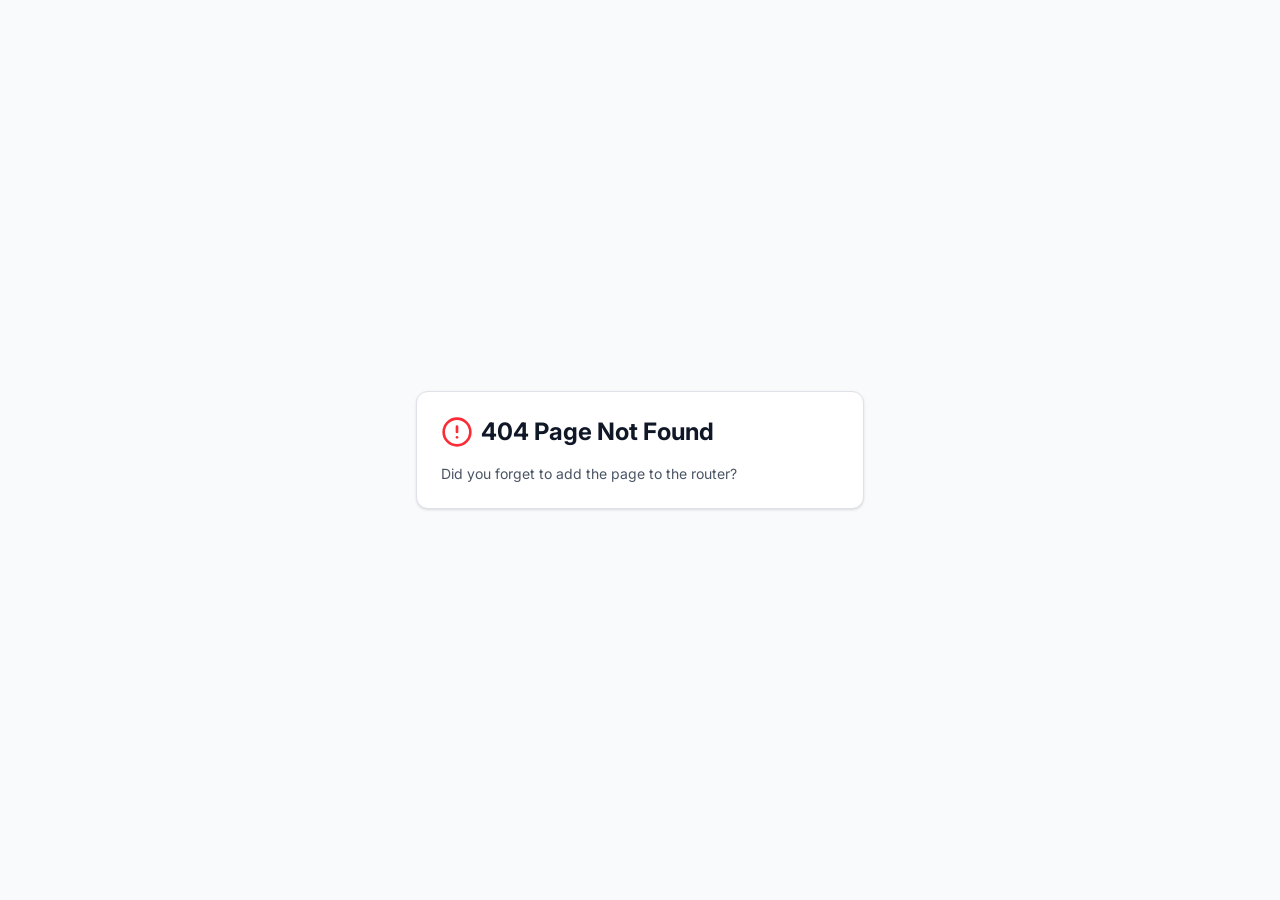
<file: index.html>
<!DOCTYPE html>
<html lang="en">
  <head>
    <meta charset="UTF-8" />
    <meta name="viewport" content="width=device-width, initial-scale=1.0, maximum-scale=1" />
    <title>Varun R - Portfolio</title>
    
    <meta name="description" content="Portfolio of Varun R: Network Security Trainee and Computer Science graduate specializing in enterprise routing, physical Cisco configurations, and data analytics." />
    <meta name="robots" content="index, follow" />
    <meta property="og:title" content="Varun R - Portfolio" />
    <meta property="og:description" content="Portfolio of Varun R: Network Security Trainee and Computer Science graduate specializing in enterprise routing, physical Cisco configurations, and data analytics." />
    <meta property="og:type" content="website" />
    <meta name="twitter:card" content="summary_large_image" />
    <meta name="twitter:title" content="Varun R - Portfolio" />
    <meta name="twitter:description" content="Portfolio of Varun R: Network Security Trainee and Computer Science graduate specializing in enterprise routing, physical Cisco configurations, and data analytics." />
    
    <link rel="icon" type="image/svg+xml" href="/favicon.svg?v=30" />
    <link rel="shortcut icon" type="image/svg+xml" href="/favicon.svg?v=30" />

    <link rel="preconnect" href="https://fonts.googleapis.com">
    <link rel="preconnect" href="https://fonts.gstatic.com" crossorigin>
    <link href="https://fonts.googleapis.com/css2?family=Inter:wght@400;500;600;700&display=swap" rel="stylesheet">
    
    <script type="module" crossorigin src="/assets/index-DoRgWYWH.js"></script>
    <link rel="stylesheet" crossorigin href="/assets/index-vwse1WNl.css">

    <script>
      const matcher = window.matchMedia('(prefers-color-scheme: dark)');
      function updateFavicon(e) {
        const favicon = document.querySelector('link[rel="icon"]');
        if (favicon) {
          favicon.href = '/favicon.svg?v=' + Date.now();
        }
      }
      matcher.addEventListener('change', updateFavicon);
    </script>
  </head>
  <body>
    <div id="root"></div>
  </body>
</html>
</file>
<file: assets/index-vwse1WNl.css>
@layer properties{@supports (((-webkit-hyphens:none)) and (not (margin-trim:inline))) or ((-moz-orient:inline) and (not (color:rgb(from red r g b)))){*,:before,:after,::backdrop{--tw-translate-x:0;--tw-translate-y:0;--tw-translate-z:0;--tw-rotate-x:initial;--tw-rotate-y:initial;--tw-rotate-z:initial;--tw-skew-x:initial;--tw-skew-y:initial;--tw-space-y-reverse:0;--tw-space-x-reverse:0;--tw-border-style:solid;--tw-gradient-position:initial;--tw-gradient-from:#0000;--tw-gradient-via:#0000;--tw-gradient-to:#0000;--tw-gradient-stops:initial;--tw-gradient-via-stops:initial;--tw-gradient-from-position:0%;--tw-gradient-via-position:50%;--tw-gradient-to-position:100%;--tw-leading:initial;--tw-font-weight:initial;--tw-tracking:initial;--tw-ordinal:initial;--tw-slashed-zero:initial;--tw-numeric-figure:initial;--tw-numeric-spacing:initial;--tw-numeric-fraction:initial;--tw-shadow:0 0 #0000;--tw-shadow-color:initial;--tw-shadow-alpha:100%;--tw-inset-shadow:0 0 #0000;--tw-inset-shadow-color:initial;--tw-inset-shadow-alpha:100%;--tw-ring-color:initial;--tw-ring-shadow:0 0 #0000;--tw-inset-ring-color:initial;--tw-inset-ring-shadow:0 0 #0000;--tw-ring-inset:initial;--tw-ring-offset-width:0px;--tw-ring-offset-color:#fff;--tw-ring-offset-shadow:0 0 #0000;--tw-outline-style:solid;--tw-blur:initial;--tw-brightness:initial;--tw-contrast:initial;--tw-grayscale:initial;--tw-hue-rotate:initial;--tw-invert:initial;--tw-opacity:initial;--tw-saturate:initial;--tw-sepia:initial;--tw-drop-shadow:initial;--tw-drop-shadow-color:initial;--tw-drop-shadow-alpha:100%;--tw-drop-shadow-size:initial;--tw-backdrop-blur:initial;--tw-backdrop-brightness:initial;--tw-backdrop-contrast:initial;--tw-backdrop-grayscale:initial;--tw-backdrop-hue-rotate:initial;--tw-backdrop-invert:initial;--tw-backdrop-opacity:initial;--tw-backdrop-saturate:initial;--tw-backdrop-sepia:initial;--tw-duration:initial;--tw-ease:initial;--tw-content:"";--tw-animation-delay:0s;--tw-animation-direction:normal;--tw-animation-duration:initial;--tw-animation-fill-mode:none;--tw-animation-iteration-count:1;--tw-enter-blur:0;--tw-enter-opacity:1;--tw-enter-rotate:0;--tw-enter-scale:1;--tw-enter-translate-x:0;--tw-enter-translate-y:0;--tw-exit-blur:0;--tw-exit-opacity:1;--tw-exit-rotate:0;--tw-exit-scale:1;--tw-exit-translate-x:0;--tw-exit-translate-y:0}}}@layer theme{:root,:host{--color-red-50:oklch(97.1% .013 17.38);--color-red-300:oklch(80.8% .114 19.571);--color-red-400:oklch(70.4% .191 22.216);--color-red-500:oklch(63.7% .237 25.331);--color-red-600:oklch(57.7% .245 27.325);--color-gray-50:oklch(98.5% .002 247.839);--color-gray-600:oklch(44.6% .03 256.802);--color-gray-900:oklch(21% .034 264.665);--color-black:#000;--color-white:#fff;--spacing:.25rem;--container-sm:24rem;--container-md:28rem;--container-lg:32rem;--container-2xl:42rem;--container-5xl:64rem;--text-xs:.75rem;--text-xs--line-height:calc(1 / .75);--text-sm:.875rem;--text-sm--line-height:calc(1.25 / .875);--text-base:1rem;--text-base--line-height: 1.5 ;--text-lg:1.125rem;--text-lg--line-height:calc(1.75 / 1.125);--text-xl:1.25rem;--text-xl--line-height:calc(1.75 / 1.25);--text-2xl:1.5rem;--text-2xl--line-height:calc(2 / 1.5);--text-3xl:1.875rem;--text-3xl--line-height: 1.2 ;--text-5xl:3rem;--text-5xl--line-height:1;--text-7xl:4.5rem;--text-7xl--line-height:1;--font-weight-light:300;--font-weight-normal:400;--font-weight-medium:500;--font-weight-semibold:600;--font-weight-bold:700;--tracking-tight:-.025em;--tracking-widest:.1em;--leading-tight:1.25;--leading-snug:1.375;--leading-normal:1.5;--leading-relaxed:1.625;--radius-2xl:1rem;--radius-3xl:1.5rem;--ease-in-out:cubic-bezier(.4, 0, .2, 1);--animate-spin:spin 1s linear infinite;--animate-pulse:pulse 2s cubic-bezier(.4, 0, .6, 1) infinite;--blur-sm:8px;--blur-xl:24px;--blur-2xl:40px;--aspect-video:16 / 9;--default-transition-duration:.15s;--default-transition-timing-function:cubic-bezier(.4, 0, .2, 1);--default-font-family:var(--app-font-sans);--default-mono-font-family:var(--app-font-mono);--color-background:hsl(var(--background));--color-border:hsl(var(--border))}}@layer base{*,:after,:before,::backdrop{box-sizing:border-box;border:0 solid;margin:0;padding:0}::file-selector-button{box-sizing:border-box;border:0 solid;margin:0;padding:0}html,:host{-webkit-text-size-adjust:100%;tab-size:4;line-height:1.5;font-family:var(--default-font-family,ui-sans-serif, system-ui, sans-serif, "Apple Color Emoji", "Segoe UI Emoji", "Segoe UI Symbol", "Noto Color Emoji");font-feature-settings:var(--default-font-feature-settings,normal);font-variation-settings:var(--default-font-variation-settings,normal);-webkit-tap-highlight-color:transparent}hr{height:0;color:inherit;border-top-width:1px}abbr:where([title]){-webkit-text-decoration:underline dotted;text-decoration:underline dotted}h1,h2,h3,h4,h5,h6{font-size:inherit;font-weight:inherit}a{color:inherit;-webkit-text-decoration:inherit;text-decoration:inherit}b,strong{font-weight:bolder}code,kbd,samp,pre{font-family:var(--default-mono-font-family,ui-monospace, SFMono-Regular, Menlo, Monaco, Consolas, "Liberation Mono", "Courier New", monospace);font-feature-settings:var(--default-mono-font-feature-settings,normal);font-variation-settings:var(--default-mono-font-variation-settings,normal);font-size:1em}small{font-size:80%}sub,sup{vertical-align:baseline;font-size:75%;line-height:0;position:relative}sub{bottom:-.25em}sup{top:-.5em}table{text-indent:0;border-color:inherit;border-collapse:collapse}:-moz-focusring{outline:auto}progress{vertical-align:baseline}summary{display:list-item}ol,ul,menu{list-style:none}img,svg,video,canvas,audio,iframe,embed,object{vertical-align:middle;display:block}img,video{max-width:100%;height:auto}button,input,select,optgroup,textarea{font:inherit;font-feature-settings:inherit;font-variation-settings:inherit;letter-spacing:inherit;color:inherit;opacity:1;background-color:#0000;border-radius:0}::file-selector-button{font:inherit;font-feature-settings:inherit;font-variation-settings:inherit;letter-spacing:inherit;color:inherit;opacity:1;background-color:#0000;border-radius:0}:where(select:is([multiple],[size])) optgroup{font-weight:bolder}:where(select:is([multiple],[size])) optgroup option{padding-inline-start:20px}::file-selector-button{margin-inline-end:4px}::placeholder{opacity:1}@supports (not ((-webkit-appearance:-apple-pay-button))) or (contain-intrinsic-size:1px){::placeholder{color:currentColor}@supports (color:color-mix(in lab,red,red)){::placeholder{color:color-mix(in oklab,currentcolor 50%,transparent)}}}textarea{resize:vertical}::-webkit-search-decoration{-webkit-appearance:none}::-webkit-date-and-time-value{min-height:1lh;text-align:inherit}::-webkit-datetime-edit{display:inline-flex}::-webkit-datetime-edit-fields-wrapper{padding:0}::-webkit-datetime-edit{padding-block:0}::-webkit-datetime-edit-year-field{padding-block:0}::-webkit-datetime-edit-month-field{padding-block:0}::-webkit-datetime-edit-day-field{padding-block:0}::-webkit-datetime-edit-hour-field{padding-block:0}::-webkit-datetime-edit-minute-field{padding-block:0}::-webkit-datetime-edit-second-field{padding-block:0}::-webkit-datetime-edit-millisecond-field{padding-block:0}::-webkit-datetime-edit-meridiem-field{padding-block:0}::-webkit-calendar-picker-indicator{line-height:1}:-moz-ui-invalid{box-shadow:none}button,input:where([type=button],[type=reset],[type=submit]){appearance:button}::file-selector-button{appearance:button}::-webkit-inner-spin-button{height:auto}::-webkit-outer-spin-button{height:auto}[hidden]:where(:not([hidden=until-found])){display:none!important}*{border-color:hsl(var(--border))}body{background-color:hsl(var(--background));font-family:var(--app-font-sans);color:hsl(var(--foreground));-webkit-font-smoothing:antialiased;-moz-osx-font-smoothing:grayscale}}@layer components;@layer utilities{.\@container\/field-group{container:field-group/inline-size}.pointer-events-auto{pointer-events:auto}.pointer-events-none{pointer-events:none}.invisible{visibility:hidden}.sr-only{clip-path:inset(50%);white-space:nowrap;border-width:0;width:1px;height:1px;margin:-1px;padding:0;position:absolute;overflow:hidden}.absolute{position:absolute}.fixed{position:fixed}.relative{position:relative}.static{position:static}.inset-0{inset:calc(var(--spacing) * 0)}.inset-x-0{inset-inline:calc(var(--spacing) * 0)}.inset-y-0{inset-block:calc(var(--spacing) * 0)}.-top-12{top:calc(var(--spacing) * -12)}.top-0{top:calc(var(--spacing) * 0)}.top-1\.5{top:calc(var(--spacing) * 1.5)}.top-1\/2{top:50%}.top-2{top:calc(var(--spacing) * 2)}.top-3\.5{top:calc(var(--spacing) * 3.5)}.top-4{top:calc(var(--spacing) * 4)}.top-\[1px\]{top:1px}.top-\[50\%\]{top:50%}.top-\[60\%\]{top:60%}.top-full{top:100%}.-right-12{right:calc(var(--spacing) * -12)}.right-0{right:calc(var(--spacing) * 0)}.right-1{right:calc(var(--spacing) * 1)}.right-2{right:calc(var(--spacing) * 2)}.right-3{right:calc(var(--spacing) * 3)}.right-4{right:calc(var(--spacing) * 4)}.-bottom-12{bottom:calc(var(--spacing) * -12)}.bottom-0{bottom:calc(var(--spacing) * 0)}.-left-12{left:calc(var(--spacing) * -12)}.left-0{left:calc(var(--spacing) * 0)}.left-1\/2{left:50%}.left-2{left:calc(var(--spacing) * 2)}.left-\[50\%\]{left:50%}.z-10{z-index:10}.z-20{z-index:20}.z-50{z-index:50}.z-\[1\]{z-index:1}.z-\[100\]{z-index:100}.order-first{order:-9999}.order-last{order:9999}.\!m-0{margin:calc(var(--spacing) * 0)!important}.-mx-1{margin-inline:calc(var(--spacing) * -1)}.mx-2{margin-inline:calc(var(--spacing) * 2)}.mx-3\.5{margin-inline:calc(var(--spacing) * 3.5)}.mx-4{margin-inline:calc(var(--spacing) * 4)}.mx-auto{margin-inline:auto}.-my-2{margin-block:calc(var(--spacing) * -2)}.my-0{margin-block:calc(var(--spacing) * 0)}.my-0\.5{margin-block:calc(var(--spacing) * .5)}.my-1{margin-block:calc(var(--spacing) * 1)}.-mt-4{margin-top:calc(var(--spacing) * -4)}.mt-1\.5{margin-top:calc(var(--spacing) * 1.5)}.mt-2{margin-top:calc(var(--spacing) * 2)}.mt-4{margin-top:calc(var(--spacing) * 4)}.mt-12{margin-top:calc(var(--spacing) * 12)}.mt-24{margin-top:calc(var(--spacing) * 24)}.mt-auto{margin-top:auto}.mr-2{margin-right:calc(var(--spacing) * 2)}.mb-1{margin-bottom:calc(var(--spacing) * 1)}.mb-2{margin-bottom:calc(var(--spacing) * 2)}.mb-3{margin-bottom:calc(var(--spacing) * 3)}.mb-4{margin-bottom:calc(var(--spacing) * 4)}.mb-6{margin-bottom:calc(var(--spacing) * 6)}.mb-8{margin-bottom:calc(var(--spacing) * 8)}.mb-12{margin-bottom:calc(var(--spacing) * 12)}.-ml-4{margin-left:calc(var(--spacing) * -4)}.ml-1{margin-left:calc(var(--spacing) * 1)}.ml-4{margin-left:calc(var(--spacing) * 4)}.ml-auto{margin-left:auto}.line-clamp-2{-webkit-line-clamp:2;-webkit-box-orient:vertical;display:-webkit-box;overflow:hidden}.block{display:block}.flex{display:flex}.grid{display:grid}.hidden{display:none}.inline-flex{display:inline-flex}.table{display:table}.aspect-square{aspect-ratio:1}.aspect-video{aspect-ratio:var(--aspect-video)}.size-4{width:calc(var(--spacing) * 4);height:calc(var(--spacing) * 4)}.size-6{width:calc(var(--spacing) * 6);height:calc(var(--spacing) * 6)}.size-8{width:calc(var(--spacing) * 8);height:calc(var(--spacing) * 8)}.size-10{width:calc(var(--spacing) * 10);height:calc(var(--spacing) * 10)}.size-\[--cell-size\]{width:--cell-size;height:--cell-size}.h-1{height:calc(var(--spacing) * 1)}.h-1\.5{height:calc(var(--spacing) * 1.5)}.h-2{height:calc(var(--spacing) * 2)}.h-2\.5{height:calc(var(--spacing) * 2.5)}.h-3{height:calc(var(--spacing) * 3)}.h-3\.5{height:calc(var(--spacing) * 3.5)}.h-4{height:calc(var(--spacing) * 4)}.h-5{height:calc(var(--spacing) * 5)}.h-6{height:calc(var(--spacing) * 6)}.h-7{height:calc(var(--spacing) * 7)}.h-8{height:calc(var(--spacing) * 8)}.h-9{height:calc(var(--spacing) * 9)}.h-10{height:calc(var(--spacing) * 10)}.h-12{height:calc(var(--spacing) * 12)}.h-48{height:calc(var(--spacing) * 48)}.h-\[--cell-size\]{height:--cell-size}.h-\[1px\]{height:1px}.h-\[400px\]{height:400px}.h-\[600px\]{height:600px}.h-\[800px\]{height:800px}.h-\[var\(--radix-navigation-menu-viewport-height\)\]{height:var(--radix-navigation-menu-viewport-height)}.h-\[var\(--radix-select-trigger-height\)\]{height:var(--radix-select-trigger-height)}.h-auto{height:auto}.h-full{height:100%}.h-px{height:1px}.h-svh{height:100svh}.max-h-\[--radix-context-menu-content-available-height\]{max-height:--radix-context-menu-content-available-height}.max-h-\[--radix-select-content-available-height\]{max-height:--radix-select-content-available-height}.max-h-\[300px\]{max-height:300px}.max-h-\[var\(--radix-dropdown-menu-content-available-height\)\]{max-height:var(--radix-dropdown-menu-content-available-height)}.max-h-screen{max-height:100vh}.min-h-0{min-height:calc(var(--spacing) * 0)}.min-h-8{min-height:calc(var(--spacing) * 8)}.min-h-9{min-height:calc(var(--spacing) * 9)}.min-h-10{min-height:calc(var(--spacing) * 10)}.min-h-\[60px\]{min-height:60px}.min-h-\[90vh\]{min-height:90vh}.min-h-screen{min-height:100vh}.min-h-svh{min-height:100svh}.w-0{width:calc(var(--spacing) * 0)}.w-1{width:calc(var(--spacing) * 1)}.w-2{width:calc(var(--spacing) * 2)}.w-2\.5{width:calc(var(--spacing) * 2.5)}.w-3{width:calc(var(--spacing) * 3)}.w-3\.5{width:calc(var(--spacing) * 3.5)}.w-3\/4{width:75%}.w-4{width:calc(var(--spacing) * 4)}.w-5{width:calc(var(--spacing) * 5)}.w-5\/6{width:83.3333%}.w-6{width:calc(var(--spacing) * 6)}.w-7{width:calc(var(--spacing) * 7)}.w-8{width:calc(var(--spacing) * 8)}.w-9{width:calc(var(--spacing) * 9)}.w-10{width:calc(var(--spacing) * 10)}.w-12{width:calc(var(--spacing) * 12)}.w-20{width:calc(var(--spacing) * 20)}.w-48{width:calc(var(--spacing) * 48)}.w-64{width:calc(var(--spacing) * 64)}.w-72{width:calc(var(--spacing) * 72)}.w-\[--cell-size\]{width:--cell-size}.w-\[1px\]{width:1px}.w-\[100px\]{width:100px}.w-\[400px\]{width:400px}.w-\[600px\]{width:600px}.w-\[800px\]{width:800px}.w-\[var\(--sidebar-width\)\]{width:var(--sidebar-width)}.w-auto{width:auto}.w-fit{width:fit-content}.w-full{width:100%}.w-max{width:max-content}.w-px{width:1px}.max-w-2xl{max-width:var(--container-2xl)}.max-w-5xl{max-width:var(--container-5xl)}.max-w-\[var\(--skeleton-width\)\]{max-width:var(--skeleton-width)}.max-w-lg{max-width:var(--container-lg)}.max-w-max{max-width:max-content}.max-w-md{max-width:var(--container-md)}.max-w-sm{max-width:var(--container-sm)}.min-w-0{min-width:calc(var(--spacing) * 0)}.min-w-5{min-width:calc(var(--spacing) * 5)}.min-w-8{min-width:calc(var(--spacing) * 8)}.min-w-9{min-width:calc(var(--spacing) * 9)}.min-w-10{min-width:calc(var(--spacing) * 10)}.min-w-\[--cell-size\]{min-width:--cell-size}.min-w-\[8rem\]{min-width:8rem}.min-w-\[12rem\]{min-width:12rem}.min-w-\[var\(--radix-select-trigger-width\)\]{min-width:var(--radix-select-trigger-width)}.flex-1{flex:1}.shrink-0{flex-shrink:0}.grow{flex-grow:1}.grow-0{flex-grow:0}.basis-full{flex-basis:100%}.caption-bottom{caption-side:bottom}.border-collapse{border-collapse:collapse}.origin-\[--radix-context-menu-content-transform-origin\]{transform-origin:--radix-context-menu-content-transform-origin}.origin-\[--radix-dropdown-menu-content-transform-origin\]{transform-origin:--radix-dropdown-menu-content-transform-origin}.origin-\[--radix-hover-card-content-transform-origin\]{transform-origin:--radix-hover-card-content-transform-origin}.origin-\[--radix-menubar-content-transform-origin\]{transform-origin:--radix-menubar-content-transform-origin}.origin-\[--radix-popover-content-transform-origin\]{transform-origin:--radix-popover-content-transform-origin}.origin-\[--radix-select-content-transform-origin\]{transform-origin:--radix-select-content-transform-origin}.origin-\[--radix-tooltip-content-transform-origin\]{transform-origin:--radix-tooltip-content-transform-origin}.-translate-x-1\/2{--tw-translate-x: -50% ;translate:var(--tw-translate-x) var(--tw-translate-y)}.-translate-x-px{--tw-translate-x:-1px;translate:var(--tw-translate-x) var(--tw-translate-y)}.translate-x-\[-50\%\]{--tw-translate-x:-50%;translate:var(--tw-translate-x) var(--tw-translate-y)}.translate-x-px{--tw-translate-x:1px;translate:var(--tw-translate-x) var(--tw-translate-y)}.-translate-y-1\/2{--tw-translate-y: -50% ;translate:var(--tw-translate-x) var(--tw-translate-y)}.translate-y-\[-50\%\]{--tw-translate-y:-50%;translate:var(--tw-translate-x) var(--tw-translate-y)}.rotate-45{rotate:45deg}.rotate-90{rotate:90deg}.transform{transform:var(--tw-rotate-x,) var(--tw-rotate-y,) var(--tw-rotate-z,) var(--tw-skew-x,) var(--tw-skew-y,)}.animate-caret-blink{animation:1.25s ease-out infinite caret-blink}.animate-in{animation:enter var(--tw-animation-duration,var(--tw-duration,.15s))var(--tw-ease,ease)var(--tw-animation-delay,0s)var(--tw-animation-iteration-count,1)var(--tw-animation-direction,normal)var(--tw-animation-fill-mode,none)}.animate-pulse{animation:var(--animate-pulse)}.animate-spin{animation:var(--animate-spin)}.cursor-default{cursor:default}.cursor-pointer{cursor:pointer}.cursor-text{cursor:text}.touch-none{touch-action:none}.resize-none{resize:none}.list-disc{list-style-type:disc}.list-none{list-style-type:none}.grid-cols-1{grid-template-columns:repeat(1,minmax(0,1fr))}.flex-col{flex-direction:column}.flex-col-reverse{flex-direction:column-reverse}.flex-row{flex-direction:row}.flex-wrap{flex-wrap:wrap}.place-content-center{place-content:center}.items-center{align-items:center}.items-end{align-items:flex-end}.items-start{align-items:flex-start}.items-stretch{align-items:stretch}.justify-between{justify-content:space-between}.justify-center{justify-content:center}.justify-start{justify-content:flex-start}.gap-1{gap:calc(var(--spacing) * 1)}.gap-1\.5{gap:calc(var(--spacing) * 1.5)}.gap-2{gap:calc(var(--spacing) * 2)}.gap-2\.5{gap:calc(var(--spacing) * 2.5)}.gap-3{gap:calc(var(--spacing) * 3)}.gap-4{gap:calc(var(--spacing) * 4)}.gap-6{gap:calc(var(--spacing) * 6)}.gap-7{gap:calc(var(--spacing) * 7)}.gap-8{gap:calc(var(--spacing) * 8)}.gap-12{gap:calc(var(--spacing) * 12)}.gap-32{gap:calc(var(--spacing) * 32)}:where(.space-y-1\.5>:not(:last-child)){--tw-space-y-reverse:0;margin-block-start:calc(calc(var(--spacing) * 1.5) * var(--tw-space-y-reverse));margin-block-end:calc(calc(var(--spacing) * 1.5) * calc(1 - var(--tw-space-y-reverse)))}:where(.space-y-2>:not(:last-child)){--tw-space-y-reverse:0;margin-block-start:calc(calc(var(--spacing) * 2) * var(--tw-space-y-reverse));margin-block-end:calc(calc(var(--spacing) * 2) * calc(1 - var(--tw-space-y-reverse)))}:where(.space-x-1>:not(:last-child)){--tw-space-x-reverse:0;margin-inline-start:calc(calc(var(--spacing) * 1) * var(--tw-space-x-reverse));margin-inline-end:calc(calc(var(--spacing) * 1) * calc(1 - var(--tw-space-x-reverse)))}:where(.space-x-4>:not(:last-child)){--tw-space-x-reverse:0;margin-inline-start:calc(calc(var(--spacing) * 4) * var(--tw-space-x-reverse));margin-inline-end:calc(calc(var(--spacing) * 4) * calc(1 - var(--tw-space-x-reverse)))}.self-stretch{align-self:stretch}.overflow-auto{overflow:auto}.overflow-hidden{overflow:hidden}.overflow-x-hidden{overflow-x:hidden}.overflow-y-auto{overflow-y:auto}.rounded-2xl{border-radius:var(--radius-2xl)}.rounded-3xl{border-radius:var(--radius-3xl)}.rounded-\[2px\]{border-radius:2px}.rounded-\[calc\(var\(--radius\)-5px\)\]{border-radius:calc(var(--radius) - 5px)}.rounded-\[inherit\]{border-radius:inherit}.rounded-full{border-radius:3.40282e38px}.rounded-lg{border-radius:var(--radius)}.rounded-md{border-radius:calc(var(--radius) - 2px)}.rounded-none{border-radius:0}.rounded-sm{border-radius:calc(var(--radius) - 4px)}.rounded-xl{border-radius:calc(var(--radius) + 4px)}.rounded-t-\[10px\]{border-top-left-radius:10px;border-top-right-radius:10px}.rounded-l-md{border-top-left-radius:calc(var(--radius) - 2px);border-bottom-left-radius:calc(var(--radius) - 2px)}.rounded-tl-sm{border-top-left-radius:calc(var(--radius) - 4px)}.rounded-r-md{border-top-right-radius:calc(var(--radius) - 2px);border-bottom-right-radius:calc(var(--radius) - 2px)}.border{border-style:var(--tw-border-style);border-width:1px}.border-0{border-style:var(--tw-border-style);border-width:0}.border-2{border-style:var(--tw-border-style);border-width:2px}.border-\[1\.5px\]{border-style:var(--tw-border-style);border-width:1.5px}.border-y{border-block-style:var(--tw-border-style);border-block-width:1px}.border-t{border-top-style:var(--tw-border-style);border-top-width:1px}.border-r{border-right-style:var(--tw-border-style);border-right-width:1px}.border-b{border-bottom-style:var(--tw-border-style);border-bottom-width:1px}.border-l{border-left-style:var(--tw-border-style);border-left-width:1px}.border-dashed{--tw-border-style:dashed;border-style:dashed}.\[border-color\:var\(--badge-outline\)\]{border-color:var(--badge-outline)}.\[border-color\:var\(--button-outline\)\]{border-color:var(--button-outline)}.border-\[--color-border\]{border-color:--color-border}.border-border,.border-border\/50{border-color:hsl(var(--border))}@supports (color:color-mix(in lab,red,red)){.border-border\/50{border-color:color-mix(in oklab,hsl(var(--border)) 50%,transparent)}}.border-destructive{border-color:hsl(var(--destructive))}.border-destructive-border{border-color:var(--destructive-border)}.border-destructive\/20{border-color:hsl(var(--destructive))}@supports (color:color-mix(in lab,red,red)){.border-destructive\/20{border-color:color-mix(in oklab,hsl(var(--destructive)) 20%,transparent)}}.border-destructive\/50{border-color:hsl(var(--destructive))}@supports (color:color-mix(in lab,red,red)){.border-destructive\/50{border-color:color-mix(in oklab,hsl(var(--destructive)) 50%,transparent)}}.border-input{border-color:hsl(var(--input))}.border-primary{border-color:hsl(var(--primary))}.border-primary-border{border-color:var(--primary-border)}.border-primary\/5{border-color:hsl(var(--primary))}@supports (color:color-mix(in lab,red,red)){.border-primary\/5{border-color:color-mix(in oklab,hsl(var(--primary)) 5%,transparent)}}.border-primary\/10{border-color:hsl(var(--primary))}@supports (color:color-mix(in lab,red,red)){.border-primary\/10{border-color:color-mix(in oklab,hsl(var(--primary)) 10%,transparent)}}.border-primary\/20{border-color:hsl(var(--primary))}@supports (color:color-mix(in lab,red,red)){.border-primary\/20{border-color:color-mix(in oklab,hsl(var(--primary)) 20%,transparent)}}.border-primary\/30{border-color:hsl(var(--primary))}@supports (color:color-mix(in lab,red,red)){.border-primary\/30{border-color:color-mix(in oklab,hsl(var(--primary)) 30%,transparent)}}.border-primary\/50{border-color:hsl(var(--primary))}@supports (color:color-mix(in lab,red,red)){.border-primary\/50{border-color:color-mix(in oklab,hsl(var(--primary)) 50%,transparent)}}.border-secondary-border{border-color:var(--secondary-border)}.border-secondary\/20{border-color:hsl(var(--secondary))}@supports (color:color-mix(in lab,red,red)){.border-secondary\/20{border-color:color-mix(in oklab,hsl(var(--secondary)) 20%,transparent)}}.border-secondary\/30{border-color:hsl(var(--secondary))}@supports (color:color-mix(in lab,red,red)){.border-secondary\/30{border-color:color-mix(in oklab,hsl(var(--secondary)) 30%,transparent)}}.border-sidebar-border{border-color:hsl(var(--sidebar-border))}.border-transparent{border-color:#0000}.border-white\/10{border-color:#ffffff1a}@supports (color:color-mix(in lab,red,red)){.border-white\/10{border-color:color-mix(in oklab,var(--color-white) 10%,transparent)}}.border-t-transparent{border-top-color:#0000}.border-l-transparent{border-left-color:#0000}.bg-\[--color-bg\]{background-color:--color-bg}.bg-accent{background-color:hsl(var(--accent))}.bg-background,.bg-background\/40{background-color:hsl(var(--background))}@supports (color:color-mix(in lab,red,red)){.bg-background\/40{background-color:color-mix(in oklab,hsl(var(--background)) 40%,transparent)}}.bg-black\/80{background-color:#000c}@supports (color:color-mix(in lab,red,red)){.bg-black\/80{background-color:color-mix(in oklab,var(--color-black) 80%,transparent)}}.bg-border{background-color:hsl(var(--border))}.bg-card,.bg-card\/50{background-color:hsl(var(--card))}@supports (color:color-mix(in lab,red,red)){.bg-card\/50{background-color:color-mix(in oklab,hsl(var(--card)) 50%,transparent)}}.bg-destructive,.bg-destructive\/5{background-color:hsl(var(--destructive))}@supports (color:color-mix(in lab,red,red)){.bg-destructive\/5{background-color:color-mix(in oklab,hsl(var(--destructive)) 5%,transparent)}}.bg-destructive\/10{background-color:hsl(var(--destructive))}@supports (color:color-mix(in lab,red,red)){.bg-destructive\/10{background-color:color-mix(in oklab,hsl(var(--destructive)) 10%,transparent)}}.bg-foreground{background-color:hsl(var(--foreground))}.bg-gray-50{background-color:var(--color-gray-50)}.bg-input{background-color:hsl(var(--input))}.bg-muted,.bg-muted\/50{background-color:hsl(var(--muted))}@supports (color:color-mix(in lab,red,red)){.bg-muted\/50{background-color:color-mix(in oklab,hsl(var(--muted)) 50%,transparent)}}.bg-popover{background-color:hsl(var(--popover))}.bg-primary,.bg-primary\/5{background-color:hsl(var(--primary))}@supports (color:color-mix(in lab,red,red)){.bg-primary\/5{background-color:color-mix(in oklab,hsl(var(--primary)) 5%,transparent)}}.bg-primary\/10{background-color:hsl(var(--primary))}@supports (color:color-mix(in lab,red,red)){.bg-primary\/10{background-color:color-mix(in oklab,hsl(var(--primary)) 10%,transparent)}}.bg-primary\/20{background-color:hsl(var(--primary))}@supports (color:color-mix(in lab,red,red)){.bg-primary\/20{background-color:color-mix(in oklab,hsl(var(--primary)) 20%,transparent)}}.bg-secondary,.bg-secondary\/5{background-color:hsl(var(--secondary))}@supports (color:color-mix(in lab,red,red)){.bg-secondary\/5{background-color:color-mix(in oklab,hsl(var(--secondary)) 5%,transparent)}}.bg-secondary\/20{background-color:hsl(var(--secondary))}@supports (color:color-mix(in lab,red,red)){.bg-secondary\/20{background-color:color-mix(in oklab,hsl(var(--secondary)) 20%,transparent)}}.bg-sidebar{background-color:hsl(var(--sidebar))}.bg-sidebar-border{background-color:hsl(var(--sidebar-border))}.bg-transparent{background-color:#0000}.bg-gradient-to-br{--tw-gradient-position:to bottom right in oklab;background-image:linear-gradient(var(--tw-gradient-stops))}.bg-gradient-to-tr{--tw-gradient-position:to top right in oklab;background-image:linear-gradient(var(--tw-gradient-stops))}.bg-\[radial-gradient\(circle_at_center\,transparent_30\%\,var\(--color-background\)_70\%\)\]{background-image:radial-gradient(circle at center,transparent 30%,var(--color-background) 70%)}.from-primary\/5{--tw-gradient-from:hsl(var(--primary))}@supports (color:color-mix(in lab,red,red)){.from-primary\/5{--tw-gradient-from:color-mix(in oklab, hsl(var(--primary)) 5%, transparent)}}.from-primary\/5{--tw-gradient-stops:var(--tw-gradient-via-stops,var(--tw-gradient-position), var(--tw-gradient-from) var(--tw-gradient-from-position), var(--tw-gradient-to) var(--tw-gradient-to-position))}.from-primary\/30{--tw-gradient-from:hsl(var(--primary))}@supports (color:color-mix(in lab,red,red)){.from-primary\/30{--tw-gradient-from:color-mix(in oklab, hsl(var(--primary)) 30%, transparent)}}.from-primary\/30{--tw-gradient-stops:var(--tw-gradient-via-stops,var(--tw-gradient-position), var(--tw-gradient-from) var(--tw-gradient-from-position), var(--tw-gradient-to) var(--tw-gradient-to-position))}.to-secondary\/30{--tw-gradient-to:hsl(var(--secondary))}@supports (color:color-mix(in lab,red,red)){.to-secondary\/30{--tw-gradient-to:color-mix(in oklab, hsl(var(--secondary)) 30%, transparent)}}.to-secondary\/30{--tw-gradient-stops:var(--tw-gradient-via-stops,var(--tw-gradient-position), var(--tw-gradient-from) var(--tw-gradient-from-position), var(--tw-gradient-to) var(--tw-gradient-to-position))}.to-transparent{--tw-gradient-to:transparent;--tw-gradient-stops:var(--tw-gradient-via-stops,var(--tw-gradient-position), var(--tw-gradient-from) var(--tw-gradient-from-position), var(--tw-gradient-to) var(--tw-gradient-to-position))}.fill-current{fill:currentColor}.fill-primary{fill:hsl(var(--primary))}.object-cover{object-fit:cover}.p-0{padding:calc(var(--spacing) * 0)}.p-1{padding:calc(var(--spacing) * 1)}.p-2{padding:calc(var(--spacing) * 2)}.p-3{padding:calc(var(--spacing) * 3)}.p-4{padding:calc(var(--spacing) * 4)}.p-6{padding:calc(var(--spacing) * 6)}.p-8{padding:calc(var(--spacing) * 8)}.p-12{padding:calc(var(--spacing) * 12)}.p-\[1px\]{padding:1px}.px-1{padding-inline:calc(var(--spacing) * 1)}.px-1\.5{padding-inline:calc(var(--spacing) * 1.5)}.px-2{padding-inline:calc(var(--spacing) * 2)}.px-2\.5{padding-inline:calc(var(--spacing) * 2.5)}.px-3{padding-inline:calc(var(--spacing) * 3)}.px-4{padding-inline:calc(var(--spacing) * 4)}.px-6{padding-inline:calc(var(--spacing) * 6)}.px-8{padding-inline:calc(var(--spacing) * 8)}.px-\[--cell-size\]{padding-inline:--cell-size}.py-0\.5{padding-block:calc(var(--spacing) * .5)}.py-1{padding-block:calc(var(--spacing) * 1)}.py-1\.5{padding-block:calc(var(--spacing) * 1.5)}.py-2{padding-block:calc(var(--spacing) * 2)}.py-3{padding-block:calc(var(--spacing) * 3)}.py-4{padding-block:calc(var(--spacing) * 4)}.py-6{padding-block:calc(var(--spacing) * 6)}.py-16{padding-block:calc(var(--spacing) * 16)}.pt-0{padding-top:calc(var(--spacing) * 0)}.pt-3{padding-top:calc(var(--spacing) * 3)}.pt-4{padding-top:calc(var(--spacing) * 4)}.pt-6{padding-top:calc(var(--spacing) * 6)}.pt-48{padding-top:calc(var(--spacing) * 48)}.pr-1{padding-right:calc(var(--spacing) * 1)}.pr-2{padding-right:calc(var(--spacing) * 2)}.pr-2\.5{padding-right:calc(var(--spacing) * 2.5)}.pr-3{padding-right:calc(var(--spacing) * 3)}.pr-8{padding-right:calc(var(--spacing) * 8)}.pb-3{padding-bottom:calc(var(--spacing) * 3)}.pb-4{padding-bottom:calc(var(--spacing) * 4)}.pb-32{padding-bottom:calc(var(--spacing) * 32)}.pl-2{padding-left:calc(var(--spacing) * 2)}.pl-2\.5{padding-left:calc(var(--spacing) * 2.5)}.pl-3{padding-left:calc(var(--spacing) * 3)}.pl-4{padding-left:calc(var(--spacing) * 4)}.pl-8{padding-left:calc(var(--spacing) * 8)}.text-center{text-align:center}.text-left{text-align:left}.align-middle{vertical-align:middle}.font-mono{font-family:var(--app-font-mono)}.font-sans{font-family:var(--app-font-sans)}.text-2xl{font-size:var(--text-2xl);line-height:var(--tw-leading,var(--text-2xl--line-height))}.text-3xl{font-size:var(--text-3xl);line-height:var(--tw-leading,var(--text-3xl--line-height))}.text-5xl{font-size:var(--text-5xl);line-height:var(--tw-leading,var(--text-5xl--line-height))}.text-base{font-size:var(--text-base);line-height:var(--tw-leading,var(--text-base--line-height))}.text-lg{font-size:var(--text-lg);line-height:var(--tw-leading,var(--text-lg--line-height))}.text-sm{font-size:var(--text-sm);line-height:var(--tw-leading,var(--text-sm--line-height))}.text-sm\/relaxed{font-size:var(--text-sm);line-height:var(--leading-relaxed)}.text-xl{font-size:var(--text-xl);line-height:var(--tw-leading,var(--text-xl--line-height))}.text-xs{font-size:var(--text-xs);line-height:var(--tw-leading,var(--text-xs--line-height))}.text-\[0\.8rem\]{font-size:.8rem}.leading-none{--tw-leading:1;line-height:1}.leading-normal{--tw-leading:var(--leading-normal);line-height:var(--leading-normal)}.leading-relaxed{--tw-leading:var(--leading-relaxed);line-height:var(--leading-relaxed)}.leading-snug{--tw-leading:var(--leading-snug);line-height:var(--leading-snug)}.leading-tight{--tw-leading:var(--leading-tight);line-height:var(--leading-tight)}.font-bold{--tw-font-weight:var(--font-weight-bold);font-weight:var(--font-weight-bold)}.font-light{--tw-font-weight:var(--font-weight-light);font-weight:var(--font-weight-light)}.font-medium{--tw-font-weight:var(--font-weight-medium);font-weight:var(--font-weight-medium)}.font-normal{--tw-font-weight:var(--font-weight-normal);font-weight:var(--font-weight-normal)}.font-semibold{--tw-font-weight:var(--font-weight-semibold);font-weight:var(--font-weight-semibold)}.tracking-tight{--tw-tracking:var(--tracking-tight);letter-spacing:var(--tracking-tight)}.tracking-widest{--tw-tracking:var(--tracking-widest);letter-spacing:var(--tracking-widest)}.text-balance{text-wrap:balance}.break-words{overflow-wrap:break-word}.whitespace-nowrap{white-space:nowrap}.text-accent-foreground{color:hsl(var(--accent-foreground))}.text-border{color:hsl(var(--border))}.text-card-foreground{color:hsl(var(--card-foreground))}.text-current{color:currentColor}.text-destructive{color:hsl(var(--destructive))}.text-destructive-foreground{color:hsl(var(--destructive-foreground))}.text-foreground,.text-foreground\/50{color:hsl(var(--foreground))}@supports (color:color-mix(in lab,red,red)){.text-foreground\/50{color:color-mix(in oklab,hsl(var(--foreground)) 50%,transparent)}}.text-gray-600{color:var(--color-gray-600)}.text-gray-900{color:var(--color-gray-900)}.text-muted-foreground{color:hsl(var(--muted-foreground))}.text-popover-foreground{color:hsl(var(--popover-foreground))}.text-primary{color:hsl(var(--primary))}.text-primary-foreground{color:hsl(var(--primary-foreground))}.text-primary\/80{color:hsl(var(--primary))}@supports (color:color-mix(in lab,red,red)){.text-primary\/80{color:color-mix(in oklab,hsl(var(--primary)) 80%,transparent)}}.text-red-500{color:var(--color-red-500)}.text-secondary{color:hsl(var(--secondary))}.text-secondary-foreground{color:hsl(var(--secondary-foreground))}.text-secondary\/80{color:hsl(var(--secondary))}@supports (color:color-mix(in lab,red,red)){.text-secondary\/80{color:color-mix(in oklab,hsl(var(--secondary)) 80%,transparent)}}.text-sidebar-foreground,.text-sidebar-foreground\/70{color:hsl(var(--sidebar-foreground))}@supports (color:color-mix(in lab,red,red)){.text-sidebar-foreground\/70{color:color-mix(in oklab,hsl(var(--sidebar-foreground)) 70%,transparent)}}.tabular-nums{--tw-numeric-spacing:tabular-nums;font-variant-numeric:var(--tw-ordinal,) var(--tw-slashed-zero,) var(--tw-numeric-figure,) var(--tw-numeric-spacing,) var(--tw-numeric-fraction,)}.underline-offset-4{text-underline-offset:4px}.opacity-0{opacity:0}.opacity-50{opacity:.5}.opacity-60{opacity:.6}.opacity-70{opacity:.7}.opacity-90{opacity:.9}.shadow{--tw-shadow:0 1px 3px 0 var(--tw-shadow-color,#0000001a), 0 1px 2px -1px var(--tw-shadow-color,#0000001a);box-shadow:var(--tw-inset-shadow),var(--tw-inset-ring-shadow),var(--tw-ring-offset-shadow),var(--tw-ring-shadow),var(--tw-shadow)}.shadow-2xl{--tw-shadow:0 25px 50px -12px var(--tw-shadow-color,#00000040);box-shadow:var(--tw-inset-shadow),var(--tw-inset-ring-shadow),var(--tw-ring-offset-shadow),var(--tw-ring-shadow),var(--tw-shadow)}.shadow-\[0_0_0_1px_hsl\(var\(--sidebar-border\)\)\]{--tw-shadow:0 0 0 1px var(--tw-shadow-color,hsl(var(--sidebar-border)));box-shadow:var(--tw-inset-shadow),var(--tw-inset-ring-shadow),var(--tw-ring-offset-shadow),var(--tw-ring-shadow),var(--tw-shadow)}.shadow-lg{--tw-shadow:0 10px 15px -3px var(--tw-shadow-color,#0000001a), 0 4px 6px -4px var(--tw-shadow-color,#0000001a);box-shadow:var(--tw-inset-shadow),var(--tw-inset-ring-shadow),var(--tw-ring-offset-shadow),var(--tw-ring-shadow),var(--tw-shadow)}.shadow-md{--tw-shadow:0 4px 6px -1px var(--tw-shadow-color,#0000001a), 0 2px 4px -2px var(--tw-shadow-color,#0000001a);box-shadow:var(--tw-inset-shadow),var(--tw-inset-ring-shadow),var(--tw-ring-offset-shadow),var(--tw-ring-shadow),var(--tw-shadow)}.shadow-none{--tw-shadow:0 0 #0000;box-shadow:var(--tw-inset-shadow),var(--tw-inset-ring-shadow),var(--tw-ring-offset-shadow),var(--tw-ring-shadow),var(--tw-shadow)}.shadow-sm{--tw-shadow:0 1px 3px 0 var(--tw-shadow-color,#0000001a), 0 1px 2px -1px var(--tw-shadow-color,#0000001a);box-shadow:var(--tw-inset-shadow),var(--tw-inset-ring-shadow),var(--tw-ring-offset-shadow),var(--tw-ring-shadow),var(--tw-shadow)}.shadow-xl{--tw-shadow:0 20px 25px -5px var(--tw-shadow-color,#0000001a), 0 8px 10px -6px var(--tw-shadow-color,#0000001a);box-shadow:var(--tw-inset-shadow),var(--tw-inset-ring-shadow),var(--tw-ring-offset-shadow),var(--tw-ring-shadow),var(--tw-shadow)}.shadow-xs{--tw-shadow:0 1px 2px 0 var(--tw-shadow-color,#0000000d);box-shadow:var(--tw-inset-shadow),var(--tw-inset-ring-shadow),var(--tw-ring-offset-shadow),var(--tw-ring-shadow),var(--tw-shadow)}.ring-0{--tw-ring-shadow:var(--tw-ring-inset,) 0 0 0 calc(0px + var(--tw-ring-offset-width)) var(--tw-ring-color,currentcolor);box-shadow:var(--tw-inset-shadow),var(--tw-inset-ring-shadow),var(--tw-ring-offset-shadow),var(--tw-ring-shadow),var(--tw-shadow)}.ring-1{--tw-ring-shadow:var(--tw-ring-inset,) 0 0 0 calc(1px + var(--tw-ring-offset-width)) var(--tw-ring-color,currentcolor);box-shadow:var(--tw-inset-shadow),var(--tw-inset-ring-shadow),var(--tw-ring-offset-shadow),var(--tw-ring-shadow),var(--tw-shadow)}.shadow-black\/50{--tw-shadow-color:#00000080}@supports (color:color-mix(in lab,red,red)){.shadow-black\/50{--tw-shadow-color:color-mix(in oklab, color-mix(in oklab, var(--color-black) 50%, transparent) var(--tw-shadow-alpha), transparent)}}.shadow-primary\/5{--tw-shadow-color:hsl(var(--primary))}@supports (color:color-mix(in lab,red,red)){.shadow-primary\/5{--tw-shadow-color:color-mix(in oklab, color-mix(in oklab, hsl(var(--primary)) 5%, transparent) var(--tw-shadow-alpha), transparent)}}.shadow-secondary\/5{--tw-shadow-color:hsl(var(--secondary))}@supports (color:color-mix(in lab,red,red)){.shadow-secondary\/5{--tw-shadow-color:color-mix(in oklab, color-mix(in oklab, hsl(var(--secondary)) 5%, transparent) var(--tw-shadow-alpha), transparent)}}.ring-ring{--tw-ring-color:hsl(var(--ring))}.ring-sidebar-ring{--tw-ring-color:hsl(var(--sidebar-ring))}.ring-offset-background{--tw-ring-offset-color:hsl(var(--background))}.outline-hidden{--tw-outline-style:none;outline-style:none}@media(forced-colors:active){.outline-hidden{outline-offset:2px;outline:2px solid #0000}}.outline{outline-style:var(--tw-outline-style);outline-width:1px}.outline-2{outline-style:var(--tw-outline-style);outline-width:2px}.outline-offset-2{outline-offset:2px}.outline-transparent{outline-color:#0000}.blur-2xl{--tw-blur:blur(var(--blur-2xl));filter:var(--tw-blur,) var(--tw-brightness,) var(--tw-contrast,) var(--tw-grayscale,) var(--tw-hue-rotate,) var(--tw-invert,) var(--tw-saturate,) var(--tw-sepia,) var(--tw-drop-shadow,)}.backdrop-blur-sm{--tw-backdrop-blur:blur(var(--blur-sm));-webkit-backdrop-filter:var(--tw-backdrop-blur,) var(--tw-backdrop-brightness,) var(--tw-backdrop-contrast,) var(--tw-backdrop-grayscale,) var(--tw-backdrop-hue-rotate,) var(--tw-backdrop-invert,) var(--tw-backdrop-opacity,) var(--tw-backdrop-saturate,) var(--tw-backdrop-sepia,);backdrop-filter:var(--tw-backdrop-blur,) var(--tw-backdrop-brightness,) var(--tw-backdrop-contrast,) var(--tw-backdrop-grayscale,) var(--tw-backdrop-hue-rotate,) var(--tw-backdrop-invert,) var(--tw-backdrop-opacity,) var(--tw-backdrop-saturate,) var(--tw-backdrop-sepia,)}.backdrop-blur-xl{--tw-backdrop-blur:blur(var(--blur-xl));-webkit-backdrop-filter:var(--tw-backdrop-blur,) var(--tw-backdrop-brightness,) var(--tw-backdrop-contrast,) var(--tw-backdrop-grayscale,) var(--tw-backdrop-hue-rotate,) var(--tw-backdrop-invert,) var(--tw-backdrop-opacity,) var(--tw-backdrop-saturate,) var(--tw-backdrop-sepia,);backdrop-filter:var(--tw-backdrop-blur,) var(--tw-backdrop-brightness,) var(--tw-backdrop-contrast,) var(--tw-backdrop-grayscale,) var(--tw-backdrop-hue-rotate,) var(--tw-backdrop-invert,) var(--tw-backdrop-opacity,) var(--tw-backdrop-saturate,) var(--tw-backdrop-sepia,)}.transition{transition-property:color,background-color,border-color,outline-color,text-decoration-color,fill,stroke,--tw-gradient-from,--tw-gradient-via,--tw-gradient-to,opacity,box-shadow,transform,translate,scale,rotate,filter,-webkit-backdrop-filter,backdrop-filter,display,content-visibility,overlay,pointer-events;transition-timing-function:var(--tw-ease,var(--default-transition-timing-function));transition-duration:var(--tw-duration,var(--default-transition-duration))}.transition-\[color\,box-shadow\]{transition-property:color,box-shadow;transition-timing-function:var(--tw-ease,var(--default-transition-timing-function));transition-duration:var(--tw-duration,var(--default-transition-duration))}.transition-\[left\,right\,width\]{transition-property:left,right,width;transition-timing-function:var(--tw-ease,var(--default-transition-timing-function));transition-duration:var(--tw-duration,var(--default-transition-duration))}.transition-\[margin\,opacity\]{transition-property:margin,opacity;transition-timing-function:var(--tw-ease,var(--default-transition-timing-function));transition-duration:var(--tw-duration,var(--default-transition-duration))}.transition-\[width\,height\,padding\]{transition-property:width,height,padding;transition-timing-function:var(--tw-ease,var(--default-transition-timing-function));transition-duration:var(--tw-duration,var(--default-transition-duration))}.transition-\[width\]{transition-property:width;transition-timing-function:var(--tw-ease,var(--default-transition-timing-function));transition-duration:var(--tw-duration,var(--default-transition-duration))}.transition-all{transition-property:all;transition-timing-function:var(--tw-ease,var(--default-transition-timing-function));transition-duration:var(--tw-duration,var(--default-transition-duration))}.transition-colors{transition-property:color,background-color,border-color,outline-color,text-decoration-color,fill,stroke,--tw-gradient-from,--tw-gradient-via,--tw-gradient-to;transition-timing-function:var(--tw-ease,var(--default-transition-timing-function));transition-duration:var(--tw-duration,var(--default-transition-duration))}.transition-opacity{transition-property:opacity;transition-timing-function:var(--tw-ease,var(--default-transition-timing-function));transition-duration:var(--tw-duration,var(--default-transition-duration))}.transition-transform{transition-property:transform,translate,scale,rotate;transition-timing-function:var(--tw-ease,var(--default-transition-timing-function));transition-duration:var(--tw-duration,var(--default-transition-duration))}.duration-100{--tw-duration:.1s;transition-duration:.1s}.duration-200{--tw-duration:.2s;transition-duration:.2s}.duration-300{--tw-duration:.3s;transition-duration:.3s}.duration-1000{--tw-duration:1s;transition-duration:1s}.ease-in-out{--tw-ease:var(--ease-in-out);transition-timing-function:var(--ease-in-out)}.ease-linear{--tw-ease:linear;transition-timing-function:linear}.fade-in-0{--tw-enter-opacity:0}.outline-none{--tw-outline-style:none;outline-style:none}.select-none{-webkit-user-select:none;user-select:none}.zoom-in-95{--tw-enter-scale:.95}.\[--cell-size\:2rem\]{--cell-size:2rem}.group-focus-within\/menu-item\:opacity-100:is(:where(.group\/menu-item):focus-within *){opacity:1}@media(hover:hover){.group-hover\:bg-primary\/10:is(:where(.group):hover *){background-color:hsl(var(--primary))}@supports (color:color-mix(in lab,red,red)){.group-hover\:bg-primary\/10:is(:where(.group):hover *){background-color:color-mix(in oklab,hsl(var(--primary)) 10%,transparent)}}.group-hover\:bg-secondary\/10:is(:where(.group):hover *){background-color:hsl(var(--secondary))}@supports (color:color-mix(in lab,red,red)){.group-hover\:bg-secondary\/10:is(:where(.group):hover *){background-color:color-mix(in oklab,hsl(var(--secondary)) 10%,transparent)}}.group-hover\:text-primary:is(:where(.group):hover *){color:hsl(var(--primary))}.group-hover\:opacity-100:is(:where(.group):hover *),.group-hover\/menu-item\:opacity-100:is(:where(.group\/menu-item):hover *){opacity:1}}.group-has-data-\[sidebar\=menu-action\]\/menu-item\:pr-8:is(:where(.group\/menu-item):has([data-sidebar=menu-action]) *){padding-right:calc(var(--spacing) * 8)}.group-has-\[\[data-orientation\=horizontal\]\]\/field\:text-balance:is(:where(.group\/field):has([data-orientation=horizontal]) *){text-wrap:balance}.group-has-\[\[data-slot\=item-description\]\]\/item\:translate-y-0\.5:is(:where(.group\/item):has([data-slot=item-description]) *){--tw-translate-y:calc(var(--spacing) * .5);translate:var(--tw-translate-x) var(--tw-translate-y)}.group-has-\[\[data-slot\=item-description\]\]\/item\:self-start:is(:where(.group\/item):has([data-slot=item-description]) *){align-self:flex-start}.group-has-\[\>input\]\/input-group\:pt-2\.5:is(:where(.group\/input-group):has(>input) *){padding-top:calc(var(--spacing) * 2.5)}.group-has-\[\>input\]\/input-group\:pb-2\.5:is(:where(.group\/input-group):has(>input) *){padding-bottom:calc(var(--spacing) * 2.5)}.group-data-\[collapsible\=icon\]\:-mt-8:is(:where(.group)[data-collapsible=icon] *){margin-top:calc(var(--spacing) * -8)}.group-data-\[collapsible\=icon\]\:hidden:is(:where(.group)[data-collapsible=icon] *){display:none}.group-data-\[collapsible\=icon\]\:h-8\!:is(:where(.group)[data-collapsible=icon] *){height:calc(var(--spacing) * 8)!important}.group-data-\[collapsible\=icon\]\:w-8\!:is(:where(.group)[data-collapsible=icon] *){width:calc(var(--spacing) * 8)!important}.group-data-\[collapsible\=icon\]\:w-\[calc\(var\(--sidebar-width-icon\)\+var\(--spacing-4\)\)\]:is(:where(.group)[data-collapsible=icon] *){width:calc(var(--sidebar-width-icon) + var(--spacing-4))}.group-data-\[collapsible\=icon\]\:w-\[calc\(var\(--sidebar-width-icon\)\+var\(--spacing-4\)\+2px\)\]:is(:where(.group)[data-collapsible=icon] *){width:calc(var(--sidebar-width-icon) + var(--spacing-4) + 2px)}.group-data-\[collapsible\=icon\]\:w-\[var\(--sidebar-width-icon\)\]:is(:where(.group)[data-collapsible=icon] *){width:var(--sidebar-width-icon)}.group-data-\[collapsible\=icon\]\:overflow-hidden:is(:where(.group)[data-collapsible=icon] *){overflow:hidden}.group-data-\[collapsible\=icon\]\:p-0\!:is(:where(.group)[data-collapsible=icon] *){padding:calc(var(--spacing) * 0)!important}.group-data-\[collapsible\=icon\]\:p-2\!:is(:where(.group)[data-collapsible=icon] *){padding:calc(var(--spacing) * 2)!important}.group-data-\[collapsible\=icon\]\:opacity-0:is(:where(.group)[data-collapsible=icon] *){opacity:0}.group-data-\[collapsible\=offcanvas\]\:right-\[calc\(var\(--sidebar-width\)\*-1\)\]:is(:where(.group)[data-collapsible=offcanvas] *){right:calc(var(--sidebar-width) * -1)}.group-data-\[collapsible\=offcanvas\]\:left-\[calc\(var\(--sidebar-width\)\*-1\)\]:is(:where(.group)[data-collapsible=offcanvas] *){left:calc(var(--sidebar-width) * -1)}.group-data-\[collapsible\=offcanvas\]\:w-0:is(:where(.group)[data-collapsible=offcanvas] *){width:calc(var(--spacing) * 0)}.group-data-\[collapsible\=offcanvas\]\:translate-x-0:is(:where(.group)[data-collapsible=offcanvas] *){--tw-translate-x:calc(var(--spacing) * 0);translate:var(--tw-translate-x) var(--tw-translate-y)}.group-data-\[disabled\=true\]\/field\:opacity-50:is(:where(.group\/field)[data-disabled=true] *),.group-data-\[disabled\=true\]\/input-group\:opacity-50:is(:where(.group\/input-group)[data-disabled=true] *){opacity:.5}.group-data-\[focused\=true\]\/day\:relative:is(:where(.group\/day)[data-focused=true] *){position:relative}.group-data-\[focused\=true\]\/day\:z-10:is(:where(.group\/day)[data-focused=true] *){z-index:10}.group-data-\[focused\=true\]\/day\:border-ring:is(:where(.group\/day)[data-focused=true] *){border-color:hsl(var(--ring))}.group-data-\[focused\=true\]\/day\:ring-\[3px\]:is(:where(.group\/day)[data-focused=true] *){--tw-ring-shadow:var(--tw-ring-inset,) 0 0 0 calc(3px + var(--tw-ring-offset-width)) var(--tw-ring-color,currentcolor);box-shadow:var(--tw-inset-shadow),var(--tw-inset-ring-shadow),var(--tw-ring-offset-shadow),var(--tw-ring-shadow),var(--tw-shadow)}.group-data-\[focused\=true\]\/day\:ring-ring\/50:is(:where(.group\/day)[data-focused=true] *){--tw-ring-color:hsl(var(--ring))}@supports (color:color-mix(in lab,red,red)){.group-data-\[focused\=true\]\/day\:ring-ring\/50:is(:where(.group\/day)[data-focused=true] *){--tw-ring-color:color-mix(in oklab, hsl(var(--ring)) 50%, transparent)}}.group-data-\[side\=left\]\:-right-4:is(:where(.group)[data-side=left] *){right:calc(var(--spacing) * -4)}.group-data-\[side\=left\]\:border-r:is(:where(.group)[data-side=left] *){border-right-style:var(--tw-border-style);border-right-width:1px}.group-data-\[side\=right\]\:left-0:is(:where(.group)[data-side=right] *){left:calc(var(--spacing) * 0)}.group-data-\[side\=right\]\:rotate-180:is(:where(.group)[data-side=right] *){rotate:180deg}.group-data-\[side\=right\]\:border-l:is(:where(.group)[data-side=right] *){border-left-style:var(--tw-border-style);border-left-width:1px}.group-data-\[state\=open\]\:rotate-180:is(:where(.group)[data-state=open] *){rotate:180deg}.group-data-\[variant\=floating\]\:rounded-lg:is(:where(.group)[data-variant=floating] *){border-radius:var(--radius)}.group-data-\[variant\=floating\]\:border:is(:where(.group)[data-variant=floating] *){border-style:var(--tw-border-style);border-width:1px}.group-data-\[variant\=floating\]\:border-sidebar-border:is(:where(.group)[data-variant=floating] *){border-color:hsl(var(--sidebar-border))}.group-data-\[variant\=floating\]\:shadow-sm:is(:where(.group)[data-variant=floating] *){--tw-shadow:0 1px 3px 0 var(--tw-shadow-color,#0000001a), 0 1px 2px -1px var(--tw-shadow-color,#0000001a);box-shadow:var(--tw-inset-shadow),var(--tw-inset-ring-shadow),var(--tw-ring-offset-shadow),var(--tw-ring-shadow),var(--tw-shadow)}.group-data-\[variant\=outline\]\/field-group\:-mb-2:is(:where(.group\/field-group)[data-variant=outline] *){margin-bottom:calc(var(--spacing) * -2)}.group-\[\.destructive\]\:border-muted\/40:is(:where(.group).destructive *){border-color:hsl(var(--muted))}@supports (color:color-mix(in lab,red,red)){.group-\[\.destructive\]\:border-muted\/40:is(:where(.group).destructive *){border-color:color-mix(in oklab,hsl(var(--muted)) 40%,transparent)}}.group-\[\.destructive\]\:text-red-300:is(:where(.group).destructive *){color:var(--color-red-300)}.group-\[\.toast\]\:bg-muted:is(:where(.group).toast *){background-color:hsl(var(--muted))}.group-\[\.toast\]\:bg-primary:is(:where(.group).toast *){background-color:hsl(var(--primary))}.group-\[\.toast\]\:text-muted-foreground:is(:where(.group).toast *){color:hsl(var(--muted-foreground))}.group-\[\.toast\]\:text-primary-foreground:is(:where(.group).toast *){color:hsl(var(--primary-foreground))}.group-\[\.toaster\]\:border-border:is(:where(.group).toaster *){border-color:hsl(var(--border))}.group-\[\.toaster\]\:bg-background:is(:where(.group).toaster *){background-color:hsl(var(--background))}.group-\[\.toaster\]\:text-foreground:is(:where(.group).toaster *){color:hsl(var(--foreground))}.group-\[\.toaster\]\:shadow-lg:is(:where(.group).toaster *){--tw-shadow:0 10px 15px -3px var(--tw-shadow-color,#0000001a), 0 4px 6px -4px var(--tw-shadow-color,#0000001a);box-shadow:var(--tw-inset-shadow),var(--tw-inset-ring-shadow),var(--tw-ring-offset-shadow),var(--tw-ring-shadow),var(--tw-shadow)}@media(hover:hover){.peer-hover\/menu-button\:text-sidebar-accent-foreground:is(:where(.peer\/menu-button):hover~*){color:hsl(var(--sidebar-accent-foreground))}}.peer-disabled\:cursor-not-allowed:is(:where(.peer):disabled~*){cursor:not-allowed}.peer-disabled\:opacity-70:is(:where(.peer):disabled~*){opacity:.7}.peer-data-\[active\=true\]\/menu-button\:text-sidebar-accent-foreground:is(:where(.peer\/menu-button)[data-active=true]~*){color:hsl(var(--sidebar-accent-foreground))}.peer-data-\[size\=default\]\/menu-button\:top-1\.5:is(:where(.peer\/menu-button)[data-size=default]~*){top:calc(var(--spacing) * 1.5)}.peer-data-\[size\=lg\]\/menu-button\:top-2\.5:is(:where(.peer\/menu-button)[data-size=lg]~*){top:calc(var(--spacing) * 2.5)}.peer-data-\[size\=sm\]\/menu-button\:top-1:is(:where(.peer\/menu-button)[data-size=sm]~*){top:calc(var(--spacing) * 1)}.selection\:bg-primary\/30 ::selection{background-color:hsl(var(--primary))}@supports (color:color-mix(in lab,red,red)){.selection\:bg-primary\/30 ::selection{background-color:color-mix(in oklab,hsl(var(--primary)) 30%,transparent)}}.selection\:bg-primary\/30::selection{background-color:hsl(var(--primary))}@supports (color:color-mix(in lab,red,red)){.selection\:bg-primary\/30::selection{background-color:color-mix(in oklab,hsl(var(--primary)) 30%,transparent)}}.file\:border-0::file-selector-button{border-style:var(--tw-border-style);border-width:0}.file\:bg-transparent::file-selector-button{background-color:#0000}.file\:text-sm::file-selector-button{font-size:var(--text-sm);line-height:var(--tw-leading,var(--text-sm--line-height))}.file\:font-medium::file-selector-button{--tw-font-weight:var(--font-weight-medium);font-weight:var(--font-weight-medium)}.file\:text-foreground::file-selector-button{color:hsl(var(--foreground))}.placeholder\:text-muted-foreground::placeholder{color:hsl(var(--muted-foreground))}.after\:absolute:after{content:var(--tw-content);position:absolute}.after\:-inset-2:after{content:var(--tw-content);inset:calc(var(--spacing) * -2)}.after\:inset-y-0:after{content:var(--tw-content);inset-block:calc(var(--spacing) * 0)}.after\:left-1\/2:after{content:var(--tw-content);left:50%}.after\:w-1:after{content:var(--tw-content);width:calc(var(--spacing) * 1)}.after\:w-\[2px\]:after{content:var(--tw-content);width:2px}.after\:-translate-x-1\/2:after{content:var(--tw-content);--tw-translate-x: -50% ;translate:var(--tw-translate-x) var(--tw-translate-y)}.group-data-\[collapsible\=offcanvas\]\:after\:left-full:is(:where(.group)[data-collapsible=offcanvas] *):after{content:var(--tw-content);left:100%}.first\:rounded-l-md:first-child{border-top-left-radius:calc(var(--radius) - 2px);border-bottom-left-radius:calc(var(--radius) - 2px)}.first\:border-l:first-child{border-left-style:var(--tw-border-style);border-left-width:1px}.last\:mt-0:last-child{margin-top:calc(var(--spacing) * 0)}.last\:rounded-r-md:last-child{border-top-right-radius:calc(var(--radius) - 2px);border-bottom-right-radius:calc(var(--radius) - 2px)}@media(hover:hover){.hover\:border-primary:hover,.hover\:border-primary\/50:hover{border-color:hsl(var(--primary))}@supports (color:color-mix(in lab,red,red)){.hover\:border-primary\/50:hover{border-color:color-mix(in oklab,hsl(var(--primary)) 50%,transparent)}}.hover\:bg-accent:hover{background-color:hsl(var(--accent))}.hover\:bg-destructive\/20:hover{background-color:hsl(var(--destructive))}@supports (color:color-mix(in lab,red,red)){.hover\:bg-destructive\/20:hover{background-color:color-mix(in oklab,hsl(var(--destructive)) 20%,transparent)}}.hover\:bg-muted:hover,.hover\:bg-muted\/50:hover{background-color:hsl(var(--muted))}@supports (color:color-mix(in lab,red,red)){.hover\:bg-muted\/50:hover{background-color:color-mix(in oklab,hsl(var(--muted)) 50%,transparent)}}.hover\:bg-secondary:hover{background-color:hsl(var(--secondary))}.hover\:bg-sidebar-accent:hover{background-color:hsl(var(--sidebar-accent))}.hover\:text-accent-foreground:hover{color:hsl(var(--accent-foreground))}.hover\:text-foreground:hover{color:hsl(var(--foreground))}.hover\:text-muted-foreground:hover{color:hsl(var(--muted-foreground))}.hover\:text-primary:hover{color:hsl(var(--primary))}.hover\:text-sidebar-accent-foreground:hover{color:hsl(var(--sidebar-accent-foreground))}.hover\:underline:hover{text-decoration-line:underline}.hover\:opacity-100:hover{opacity:1}.hover\:shadow-\[0_0_0_1px_hsl\(var\(--sidebar-accent\)\)\]:hover{--tw-shadow:0 0 0 1px var(--tw-shadow-color,hsl(var(--sidebar-accent)));box-shadow:var(--tw-inset-shadow),var(--tw-inset-ring-shadow),var(--tw-ring-offset-shadow),var(--tw-ring-shadow),var(--tw-shadow)}.hover\:group-data-\[collapsible\=offcanvas\]\:bg-sidebar:hover:is(:where(.group)[data-collapsible=offcanvas] *){background-color:hsl(var(--sidebar))}.group-\[\.destructive\]\:hover\:border-destructive\/30:is(:where(.group).destructive *):hover{border-color:hsl(var(--destructive))}@supports (color:color-mix(in lab,red,red)){.group-\[\.destructive\]\:hover\:border-destructive\/30:is(:where(.group).destructive *):hover{border-color:color-mix(in oklab,hsl(var(--destructive)) 30%,transparent)}}.group-\[\.destructive\]\:hover\:bg-destructive:is(:where(.group).destructive *):hover{background-color:hsl(var(--destructive))}.group-\[\.destructive\]\:hover\:text-destructive-foreground:is(:where(.group).destructive *):hover{color:hsl(var(--destructive-foreground))}.group-\[\.destructive\]\:hover\:text-red-50:is(:where(.group).destructive *):hover{color:var(--color-red-50)}.hover\:after\:bg-sidebar-border:hover:after{content:var(--tw-content);background-color:hsl(var(--sidebar-border))}}.focus\:bg-accent:focus{background-color:hsl(var(--accent))}.focus\:text-accent-foreground:focus{color:hsl(var(--accent-foreground))}.focus\:opacity-100:focus{opacity:1}.focus\:ring-1:focus{--tw-ring-shadow:var(--tw-ring-inset,) 0 0 0 calc(1px + var(--tw-ring-offset-width)) var(--tw-ring-color,currentcolor);box-shadow:var(--tw-inset-shadow),var(--tw-inset-ring-shadow),var(--tw-ring-offset-shadow),var(--tw-ring-shadow),var(--tw-shadow)}.focus\:ring-2:focus{--tw-ring-shadow:var(--tw-ring-inset,) 0 0 0 calc(2px + var(--tw-ring-offset-width)) var(--tw-ring-color,currentcolor);box-shadow:var(--tw-inset-shadow),var(--tw-inset-ring-shadow),var(--tw-ring-offset-shadow),var(--tw-ring-shadow),var(--tw-shadow)}.focus\:ring-ring:focus{--tw-ring-color:hsl(var(--ring))}.focus\:ring-offset-2:focus{--tw-ring-offset-width:2px;--tw-ring-offset-shadow:var(--tw-ring-inset,) 0 0 0 var(--tw-ring-offset-width) var(--tw-ring-offset-color)}.focus\:outline-none:focus{--tw-outline-style:none;outline-style:none}.group-\[\.destructive\]\:focus\:ring-destructive:is(:where(.group).destructive *):focus{--tw-ring-color:hsl(var(--destructive))}.group-\[\.destructive\]\:focus\:ring-red-400:is(:where(.group).destructive *):focus{--tw-ring-color:var(--color-red-400)}.group-\[\.destructive\]\:focus\:ring-offset-red-600:is(:where(.group).destructive *):focus{--tw-ring-offset-color:var(--color-red-600)}.focus-visible\:border-ring:focus-visible{border-color:hsl(var(--ring))}.focus-visible\:ring-0:focus-visible{--tw-ring-shadow:var(--tw-ring-inset,) 0 0 0 calc(0px + var(--tw-ring-offset-width)) var(--tw-ring-color,currentcolor);box-shadow:var(--tw-inset-shadow),var(--tw-inset-ring-shadow),var(--tw-ring-offset-shadow),var(--tw-ring-shadow),var(--tw-shadow)}.focus-visible\:ring-1:focus-visible{--tw-ring-shadow:var(--tw-ring-inset,) 0 0 0 calc(1px + var(--tw-ring-offset-width)) var(--tw-ring-color,currentcolor);box-shadow:var(--tw-inset-shadow),var(--tw-inset-ring-shadow),var(--tw-ring-offset-shadow),var(--tw-ring-shadow),var(--tw-shadow)}.focus-visible\:ring-2:focus-visible{--tw-ring-shadow:var(--tw-ring-inset,) 0 0 0 calc(2px + var(--tw-ring-offset-width)) var(--tw-ring-color,currentcolor);box-shadow:var(--tw-inset-shadow),var(--tw-inset-ring-shadow),var(--tw-ring-offset-shadow),var(--tw-ring-shadow),var(--tw-shadow)}.focus-visible\:ring-\[3px\]:focus-visible{--tw-ring-shadow:var(--tw-ring-inset,) 0 0 0 calc(3px + var(--tw-ring-offset-width)) var(--tw-ring-color,currentcolor);box-shadow:var(--tw-inset-shadow),var(--tw-inset-ring-shadow),var(--tw-ring-offset-shadow),var(--tw-ring-shadow),var(--tw-shadow)}.focus-visible\:ring-ring:focus-visible,.focus-visible\:ring-ring\/50:focus-visible{--tw-ring-color:hsl(var(--ring))}@supports (color:color-mix(in lab,red,red)){.focus-visible\:ring-ring\/50:focus-visible{--tw-ring-color:color-mix(in oklab, hsl(var(--ring)) 50%, transparent)}}.focus-visible\:ring-offset-1:focus-visible{--tw-ring-offset-width:1px;--tw-ring-offset-shadow:var(--tw-ring-inset,) 0 0 0 var(--tw-ring-offset-width) var(--tw-ring-offset-color)}.focus-visible\:ring-offset-2:focus-visible{--tw-ring-offset-width:2px;--tw-ring-offset-shadow:var(--tw-ring-inset,) 0 0 0 var(--tw-ring-offset-width) var(--tw-ring-offset-color)}.focus-visible\:ring-offset-background:focus-visible{--tw-ring-offset-color:hsl(var(--background))}.focus-visible\:outline-none:focus-visible{--tw-outline-style:none;outline-style:none}.active\:bg-sidebar-accent:active{background-color:hsl(var(--sidebar-accent))}.active\:text-sidebar-accent-foreground:active{color:hsl(var(--sidebar-accent-foreground))}.active\:shadow-none:active{--tw-shadow:0 0 #0000;box-shadow:var(--tw-inset-shadow),var(--tw-inset-ring-shadow),var(--tw-ring-offset-shadow),var(--tw-ring-shadow),var(--tw-shadow)}.disabled\:pointer-events-none:disabled{pointer-events:none}.disabled\:cursor-not-allowed:disabled{cursor:not-allowed}.disabled\:opacity-50:disabled{opacity:.5}:where([data-side=left]) .in-data-\[side\=left\]\:cursor-w-resize{cursor:w-resize}:where([data-side=right]) .in-data-\[side\=right\]\:cursor-e-resize{cursor:e-resize}.has-focus\:border-ring:has(:focus){border-color:hsl(var(--ring))}.has-focus\:ring-\[3px\]:has(:focus){--tw-ring-shadow:var(--tw-ring-inset,) 0 0 0 calc(3px + var(--tw-ring-offset-width)) var(--tw-ring-color,currentcolor);box-shadow:var(--tw-inset-shadow),var(--tw-inset-ring-shadow),var(--tw-ring-offset-shadow),var(--tw-ring-shadow),var(--tw-shadow)}.has-focus\:ring-ring\/50:has(:focus){--tw-ring-color:hsl(var(--ring))}@supports (color:color-mix(in lab,red,red)){.has-focus\:ring-ring\/50:has(:focus){--tw-ring-color:color-mix(in oklab, hsl(var(--ring)) 50%, transparent)}}.has-data-\[state\=checked\]\:border-primary:has([data-state=checked]){border-color:hsl(var(--primary))}.has-data-\[state\=checked\]\:bg-primary\/5:has([data-state=checked]){background-color:hsl(var(--primary))}@supports (color:color-mix(in lab,red,red)){.has-data-\[state\=checked\]\:bg-primary\/5:has([data-state=checked]){background-color:color-mix(in oklab,hsl(var(--primary)) 5%,transparent)}}.has-data-\[variant\=inset\]\:bg-sidebar:has([data-variant=inset]){background-color:hsl(var(--sidebar))}.has-\[\:disabled\]\:opacity-50:has(:disabled){opacity:.5}.has-\[\[data-slot\=input-group-control\]\:focus-visible\]\:ring-1:has([data-slot=input-group-control]:focus-visible){--tw-ring-shadow:var(--tw-ring-inset,) 0 0 0 calc(1px + var(--tw-ring-offset-width)) var(--tw-ring-color,currentcolor);box-shadow:var(--tw-inset-shadow),var(--tw-inset-ring-shadow),var(--tw-ring-offset-shadow),var(--tw-ring-shadow),var(--tw-shadow)}.has-\[\[data-slot\=input-group-control\]\:focus-visible\]\:ring-ring:has([data-slot=input-group-control]:focus-visible){--tw-ring-color:hsl(var(--ring))}.has-\[\[data-slot\]\[aria-invalid\=true\]\]\:border-destructive:has([data-slot][aria-invalid=true]){border-color:hsl(var(--destructive))}.has-\[\[data-slot\]\[aria-invalid\=true\]\]\:ring-destructive\/20:has([data-slot][aria-invalid=true]){--tw-ring-color:hsl(var(--destructive))}@supports (color:color-mix(in lab,red,red)){.has-\[\[data-slot\]\[aria-invalid\=true\]\]\:ring-destructive\/20:has([data-slot][aria-invalid=true]){--tw-ring-color:color-mix(in oklab, hsl(var(--destructive)) 20%, transparent)}}.has-\[\>\[data-align\=block-end\]\]\:h-auto:has(>[data-align=block-end]){height:auto}.has-\[\>\[data-align\=block-end\]\]\:flex-col:has(>[data-align=block-end]){flex-direction:column}.has-\[\>\[data-align\=block-start\]\]\:h-auto:has(>[data-align=block-start]){height:auto}.has-\[\>\[data-align\=block-start\]\]\:flex-col:has(>[data-align=block-start]){flex-direction:column}.has-\[\>\[data-slot\=button-group\]\]\:gap-2:has(>[data-slot=button-group]){gap:calc(var(--spacing) * 2)}.has-\[\>\[data-slot\=checkbox-group\]\]\:gap-3:has(>[data-slot=checkbox-group]){gap:calc(var(--spacing) * 3)}.has-\[\>\[data-slot\=field-content\]\]\:items-start:has(>[data-slot=field-content]){align-items:flex-start}.has-\[\>\[data-slot\=field\]\]\:w-full:has(>[data-slot=field]){width:100%}.has-\[\>\[data-slot\=field\]\]\:flex-col:has(>[data-slot=field]){flex-direction:column}.has-\[\>\[data-slot\=field\]\]\:rounded-md:has(>[data-slot=field]){border-radius:calc(var(--radius) - 2px)}.has-\[\>\[data-slot\=field\]\]\:border:has(>[data-slot=field]){border-style:var(--tw-border-style);border-width:1px}.has-\[\>\[data-slot\=radio-group\]\]\:gap-3:has(>[data-slot=radio-group]){gap:calc(var(--spacing) * 3)}.has-\[\>button\]\:mr-\[-0\.4rem\]:has(>button){margin-right:-.4rem}.has-\[\>button\]\:ml-\[-0\.45rem\]:has(>button){margin-left:-.45rem}.has-\[\>kbd\]\:mr-\[-0\.35rem\]:has(>kbd){margin-right:-.35rem}.has-\[\>kbd\]\:ml-\[-0\.35rem\]:has(>kbd){margin-left:-.35rem}.has-\[\>svg\]\:p-0:has(>svg){padding:calc(var(--spacing) * 0)}.has-\[\>svg\]\:px-2:has(>svg){padding-inline:calc(var(--spacing) * 2)}.has-\[\>svg\]\:px-2\.5:has(>svg){padding-inline:calc(var(--spacing) * 2.5)}.has-\[\>textarea\]\:h-auto:has(>textarea){height:auto}.aria-disabled\:pointer-events-none[aria-disabled=true]{pointer-events:none}.aria-disabled\:opacity-50[aria-disabled=true]{opacity:.5}.aria-selected\:text-muted-foreground[aria-selected=true]{color:hsl(var(--muted-foreground))}.data-\[active\=true\]\:bg-sidebar-accent[data-active=true]{background-color:hsl(var(--sidebar-accent))}.data-\[active\=true\]\:font-medium[data-active=true]{--tw-font-weight:var(--font-weight-medium);font-weight:var(--font-weight-medium)}.data-\[active\=true\]\:text-sidebar-accent-foreground[data-active=true]{color:hsl(var(--sidebar-accent-foreground))}.data-\[disabled\]\:pointer-events-none[data-disabled]{pointer-events:none}.data-\[disabled\]\:opacity-50[data-disabled]{opacity:.5}.data-\[disabled\=true\]\:pointer-events-none[data-disabled=true]{pointer-events:none}.data-\[disabled\=true\]\:opacity-50[data-disabled=true]{opacity:.5}.data-\[invalid\=true\]\:text-destructive[data-invalid=true]{color:hsl(var(--destructive))}.data-\[motion\=from-end\]\:slide-in-from-right-52[data-motion=from-end]{--tw-enter-translate-x:calc(52*var(--spacing))}.data-\[motion\=from-start\]\:slide-in-from-left-52[data-motion=from-start]{--tw-enter-translate-x:calc(52*var(--spacing)*-1)}.data-\[motion\=to-end\]\:slide-out-to-right-52[data-motion=to-end]{--tw-exit-translate-x:calc(52*var(--spacing))}.data-\[motion\=to-start\]\:slide-out-to-left-52[data-motion=to-start]{--tw-exit-translate-x:calc(52*var(--spacing)*-1)}.data-\[motion\^\=from-\]\:animate-in[data-motion^=from-]{animation:enter var(--tw-animation-duration,var(--tw-duration,.15s))var(--tw-ease,ease)var(--tw-animation-delay,0s)var(--tw-animation-iteration-count,1)var(--tw-animation-direction,normal)var(--tw-animation-fill-mode,none)}.data-\[motion\^\=from-\]\:fade-in[data-motion^=from-]{--tw-enter-opacity:0}.data-\[motion\^\=to-\]\:animate-out[data-motion^=to-]{animation:exit var(--tw-animation-duration,var(--tw-duration,.15s))var(--tw-ease,ease)var(--tw-animation-delay,0s)var(--tw-animation-iteration-count,1)var(--tw-animation-direction,normal)var(--tw-animation-fill-mode,none)}.data-\[motion\^\=to-\]\:fade-out[data-motion^=to-]{--tw-exit-opacity:0}.data-\[orientation\=vertical\]\:h-auto[data-orientation=vertical]{height:auto}.data-\[panel-group-direction\=vertical\]\:h-px[data-panel-group-direction=vertical]{height:1px}.data-\[panel-group-direction\=vertical\]\:w-full[data-panel-group-direction=vertical]{width:100%}.data-\[panel-group-direction\=vertical\]\:flex-col[data-panel-group-direction=vertical]{flex-direction:column}.data-\[panel-group-direction\=vertical\]\:after\:left-0[data-panel-group-direction=vertical]:after{content:var(--tw-content);left:calc(var(--spacing) * 0)}.data-\[panel-group-direction\=vertical\]\:after\:h-1[data-panel-group-direction=vertical]:after{content:var(--tw-content);height:calc(var(--spacing) * 1)}.data-\[panel-group-direction\=vertical\]\:after\:w-full[data-panel-group-direction=vertical]:after{content:var(--tw-content);width:100%}.data-\[panel-group-direction\=vertical\]\:after\:translate-x-0[data-panel-group-direction=vertical]:after{content:var(--tw-content);--tw-translate-x:calc(var(--spacing) * 0);translate:var(--tw-translate-x) var(--tw-translate-y)}.data-\[panel-group-direction\=vertical\]\:after\:-translate-y-1\/2[data-panel-group-direction=vertical]:after{content:var(--tw-content);--tw-translate-y: -50% ;translate:var(--tw-translate-x) var(--tw-translate-y)}.data-\[placeholder\]\:text-muted-foreground[data-placeholder]{color:hsl(var(--muted-foreground))}.data-\[range-end\=true\]\:rounded-md[data-range-end=true]{border-radius:calc(var(--radius) - 2px)}.data-\[range-end\=true\]\:bg-primary[data-range-end=true]{background-color:hsl(var(--primary))}.data-\[range-end\=true\]\:text-primary-foreground[data-range-end=true]{color:hsl(var(--primary-foreground))}.data-\[range-middle\=true\]\:rounded-none[data-range-middle=true]{border-radius:0}.data-\[range-middle\=true\]\:bg-accent[data-range-middle=true]{background-color:hsl(var(--accent))}.data-\[range-middle\=true\]\:text-accent-foreground[data-range-middle=true]{color:hsl(var(--accent-foreground))}.data-\[range-start\=true\]\:rounded-md[data-range-start=true]{border-radius:calc(var(--radius) - 2px)}.data-\[range-start\=true\]\:bg-primary[data-range-start=true]{background-color:hsl(var(--primary))}.data-\[range-start\=true\]\:text-primary-foreground[data-range-start=true]{color:hsl(var(--primary-foreground))}.data-\[selected-single\=true\]\:bg-primary[data-selected-single=true]{background-color:hsl(var(--primary))}.data-\[selected-single\=true\]\:text-primary-foreground[data-selected-single=true]{color:hsl(var(--primary-foreground))}.data-\[selected\=true\]\:rounded-none[data-selected=true]{border-radius:0}.data-\[selected\=true\]\:bg-accent[data-selected=true]{background-color:hsl(var(--accent))}.data-\[selected\=true\]\:text-accent-foreground[data-selected=true]{color:hsl(var(--accent-foreground))}.data-\[side\=bottom\]\:translate-y-1[data-side=bottom]{--tw-translate-y:calc(var(--spacing) * 1);translate:var(--tw-translate-x) var(--tw-translate-y)}.data-\[side\=bottom\]\:slide-in-from-top-2[data-side=bottom]{--tw-enter-translate-y:calc(2*var(--spacing)*-1)}.data-\[side\=left\]\:-translate-x-1[data-side=left]{--tw-translate-x:calc(var(--spacing) * -1);translate:var(--tw-translate-x) var(--tw-translate-y)}.data-\[side\=left\]\:slide-in-from-right-2[data-side=left]{--tw-enter-translate-x:calc(2*var(--spacing))}.data-\[side\=right\]\:translate-x-1[data-side=right]{--tw-translate-x:calc(var(--spacing) * 1);translate:var(--tw-translate-x) var(--tw-translate-y)}.data-\[side\=right\]\:slide-in-from-left-2[data-side=right]{--tw-enter-translate-x:calc(2*var(--spacing)*-1)}.data-\[side\=top\]\:-translate-y-1[data-side=top]{--tw-translate-y:calc(var(--spacing) * -1);translate:var(--tw-translate-x) var(--tw-translate-y)}.data-\[side\=top\]\:slide-in-from-bottom-2[data-side=top]{--tw-enter-translate-y:calc(2*var(--spacing))}.data-\[slot\=checkbox-group\]\:gap-3[data-slot=checkbox-group]{gap:calc(var(--spacing) * 3)}.data-\[state\=active\]\:bg-background[data-state=active]{background-color:hsl(var(--background))}.data-\[state\=active\]\:text-foreground[data-state=active]{color:hsl(var(--foreground))}.data-\[state\=active\]\:shadow[data-state=active]{--tw-shadow:0 1px 3px 0 var(--tw-shadow-color,#0000001a), 0 1px 2px -1px var(--tw-shadow-color,#0000001a);box-shadow:var(--tw-inset-shadow),var(--tw-inset-ring-shadow),var(--tw-ring-offset-shadow),var(--tw-ring-shadow),var(--tw-shadow)}.data-\[state\=checked\]\:translate-x-4[data-state=checked]{--tw-translate-x:calc(var(--spacing) * 4);translate:var(--tw-translate-x) var(--tw-translate-y)}.data-\[state\=checked\]\:bg-primary[data-state=checked]{background-color:hsl(var(--primary))}.data-\[state\=checked\]\:text-primary-foreground[data-state=checked]{color:hsl(var(--primary-foreground))}.data-\[state\=closed\]\:animate-accordion-up[data-state=closed]{animation:accordion-up var(--tw-animation-duration,var(--tw-duration,.2s))var(--tw-ease,ease-out)var(--tw-animation-delay,0s)var(--tw-animation-iteration-count,1)var(--tw-animation-direction,normal)var(--tw-animation-fill-mode,none)}.data-\[state\=closed\]\:animate-out[data-state=closed]{animation:exit var(--tw-animation-duration,var(--tw-duration,.15s))var(--tw-ease,ease)var(--tw-animation-delay,0s)var(--tw-animation-iteration-count,1)var(--tw-animation-direction,normal)var(--tw-animation-fill-mode,none)}.data-\[state\=closed\]\:duration-300[data-state=closed]{--tw-duration:.3s;transition-duration:.3s}.data-\[state\=closed\]\:fade-out-0[data-state=closed]{--tw-exit-opacity:0}.data-\[state\=closed\]\:fade-out-80[data-state=closed]{--tw-exit-opacity:.8}.data-\[state\=closed\]\:zoom-out-95[data-state=closed]{--tw-exit-scale:.95}.data-\[state\=closed\]\:slide-out-to-bottom[data-state=closed]{--tw-exit-translate-y:100%}.data-\[state\=closed\]\:slide-out-to-left[data-state=closed]{--tw-exit-translate-x:-100%}.data-\[state\=closed\]\:slide-out-to-left-1\/2[data-state=closed]{--tw-exit-translate-x: -50% }.data-\[state\=closed\]\:slide-out-to-right[data-state=closed]{--tw-exit-translate-x:100%}.data-\[state\=closed\]\:slide-out-to-right-full[data-state=closed]{--tw-exit-translate-x: 100% }.data-\[state\=closed\]\:slide-out-to-top[data-state=closed]{--tw-exit-translate-y:-100%}.data-\[state\=closed\]\:slide-out-to-top-\[48\%\][data-state=closed]{--tw-exit-translate-y: -48% }.data-\[state\=hidden\]\:animate-out[data-state=hidden]{animation:exit var(--tw-animation-duration,var(--tw-duration,.15s))var(--tw-ease,ease)var(--tw-animation-delay,0s)var(--tw-animation-iteration-count,1)var(--tw-animation-direction,normal)var(--tw-animation-fill-mode,none)}.data-\[state\=hidden\]\:fade-out[data-state=hidden]{--tw-exit-opacity:0}.data-\[state\=on\]\:bg-accent[data-state=on]{background-color:hsl(var(--accent))}.data-\[state\=on\]\:text-accent-foreground[data-state=on]{color:hsl(var(--accent-foreground))}.data-\[state\=open\]\:animate-accordion-down[data-state=open]{animation:accordion-down var(--tw-animation-duration,var(--tw-duration,.2s))var(--tw-ease,ease-out)var(--tw-animation-delay,0s)var(--tw-animation-iteration-count,1)var(--tw-animation-direction,normal)var(--tw-animation-fill-mode,none)}.data-\[state\=open\]\:animate-in[data-state=open]{animation:enter var(--tw-animation-duration,var(--tw-duration,.15s))var(--tw-ease,ease)var(--tw-animation-delay,0s)var(--tw-animation-iteration-count,1)var(--tw-animation-direction,normal)var(--tw-animation-fill-mode,none)}.data-\[state\=open\]\:bg-accent[data-state=open],.data-\[state\=open\]\:bg-accent\/50[data-state=open]{background-color:hsl(var(--accent))}@supports (color:color-mix(in lab,red,red)){.data-\[state\=open\]\:bg-accent\/50[data-state=open]{background-color:color-mix(in oklab,hsl(var(--accent)) 50%,transparent)}}.data-\[state\=open\]\:bg-secondary[data-state=open]{background-color:hsl(var(--secondary))}.data-\[state\=open\]\:text-accent-foreground[data-state=open]{color:hsl(var(--accent-foreground))}.data-\[state\=open\]\:text-muted-foreground[data-state=open]{color:hsl(var(--muted-foreground))}.data-\[state\=open\]\:opacity-100[data-state=open]{opacity:1}.data-\[state\=open\]\:duration-500[data-state=open]{--tw-duration:.5s;transition-duration:.5s}.data-\[state\=open\]\:fade-in-0[data-state=open]{--tw-enter-opacity:0}.data-\[state\=open\]\:zoom-in-90[data-state=open]{--tw-enter-scale:.9}.data-\[state\=open\]\:zoom-in-95[data-state=open]{--tw-enter-scale:.95}.data-\[state\=open\]\:slide-in-from-bottom[data-state=open]{--tw-enter-translate-y:100%}.data-\[state\=open\]\:slide-in-from-left[data-state=open]{--tw-enter-translate-x:-100%}.data-\[state\=open\]\:slide-in-from-left-1\/2[data-state=open]{--tw-enter-translate-x: -50% }.data-\[state\=open\]\:slide-in-from-right[data-state=open]{--tw-enter-translate-x:100%}.data-\[state\=open\]\:slide-in-from-top[data-state=open]{--tw-enter-translate-y:-100%}.data-\[state\=open\]\:slide-in-from-top-\[48\%\][data-state=open]{--tw-enter-translate-y: -48% }.data-\[state\=open\]\:slide-in-from-top-full[data-state=open]{--tw-enter-translate-y: -100% }@media(hover:hover){.data-\[state\=open\]\:hover\:bg-accent[data-state=open]:hover{background-color:hsl(var(--accent))}.data-\[state\=open\]\:hover\:bg-sidebar-accent[data-state=open]:hover{background-color:hsl(var(--sidebar-accent))}.data-\[state\=open\]\:hover\:text-sidebar-accent-foreground[data-state=open]:hover{color:hsl(var(--sidebar-accent-foreground))}}.data-\[state\=open\]\:focus\:bg-accent[data-state=open]:focus{background-color:hsl(var(--accent))}.data-\[state\=selected\]\:bg-muted[data-state=selected]{background-color:hsl(var(--muted))}.data-\[state\=unchecked\]\:translate-x-0[data-state=unchecked]{--tw-translate-x:calc(var(--spacing) * 0);translate:var(--tw-translate-x) var(--tw-translate-y)}.data-\[state\=unchecked\]\:bg-input[data-state=unchecked]{background-color:hsl(var(--input))}.data-\[state\=visible\]\:animate-in[data-state=visible]{animation:enter var(--tw-animation-duration,var(--tw-duration,.15s))var(--tw-ease,ease)var(--tw-animation-delay,0s)var(--tw-animation-iteration-count,1)var(--tw-animation-direction,normal)var(--tw-animation-fill-mode,none)}.data-\[state\=visible\]\:fade-in[data-state=visible]{--tw-enter-opacity:0}.data-\[swipe\=cancel\]\:translate-x-0[data-swipe=cancel]{--tw-translate-x:calc(var(--spacing) * 0);translate:var(--tw-translate-x) var(--tw-translate-y)}.data-\[swipe\=end\]\:translate-x-\[var\(--radix-toast-swipe-end-x\)\][data-swipe=end]{--tw-translate-x:var(--radix-toast-swipe-end-x);translate:var(--tw-translate-x) var(--tw-translate-y)}.data-\[swipe\=end\]\:animate-out[data-swipe=end]{animation:exit var(--tw-animation-duration,var(--tw-duration,.15s))var(--tw-ease,ease)var(--tw-animation-delay,0s)var(--tw-animation-iteration-count,1)var(--tw-animation-direction,normal)var(--tw-animation-fill-mode,none)}.data-\[swipe\=move\]\:translate-x-\[var\(--radix-toast-swipe-move-x\)\][data-swipe=move]{--tw-translate-x:var(--radix-toast-swipe-move-x);translate:var(--tw-translate-x) var(--tw-translate-y)}.data-\[swipe\=move\]\:transition-none[data-swipe=move]{transition-property:none}.data-\[variant\=label\]\:text-sm[data-variant=label]{font-size:var(--text-sm);line-height:var(--tw-leading,var(--text-sm--line-height))}.data-\[variant\=legend\]\:text-base[data-variant=legend]{font-size:var(--text-base);line-height:var(--tw-leading,var(--text-base--line-height))}.nth-last-2\:-mt-1:nth-last-child(2){margin-top:calc(var(--spacing) * -1)}@media(min-width:40rem){.sm\:top-auto{top:auto}.sm\:right-0{right:calc(var(--spacing) * 0)}.sm\:bottom-0{bottom:calc(var(--spacing) * 0)}.sm\:mt-0{margin-top:calc(var(--spacing) * 0)}.sm\:flex{display:flex}.sm\:max-w-sm{max-width:var(--container-sm)}.sm\:flex-col{flex-direction:column}.sm\:flex-row{flex-direction:row}.sm\:justify-end{justify-content:flex-end}.sm\:gap-2\.5{gap:calc(var(--spacing) * 2.5)}:where(.sm\:space-x-2>:not(:last-child)){--tw-space-x-reverse:0;margin-inline-start:calc(calc(var(--spacing) * 2) * var(--tw-space-x-reverse));margin-inline-end:calc(calc(var(--spacing) * 2) * calc(1 - var(--tw-space-x-reverse)))}.sm\:rounded-lg{border-radius:var(--radius)}.sm\:text-left{text-align:left}.data-\[state\=open\]\:sm\:slide-in-from-bottom-full[data-state=open]{--tw-enter-translate-y: 100% }}@media(min-width:48rem){.md\:absolute{position:absolute}.md\:block{display:block}.md\:flex{display:flex}.md\:h-64{height:calc(var(--spacing) * 64)}.md\:w-64{width:calc(var(--spacing) * 64)}.md\:w-\[var\(--radix-navigation-menu-viewport-width\)\]{width:var(--radix-navigation-menu-viewport-width)}.md\:w-auto{width:auto}.md\:max-w-\[420px\]{max-width:420px}.md\:grid-cols-2{grid-template-columns:repeat(2,minmax(0,1fr))}.md\:grid-cols-\[1fr_auto\]{grid-template-columns:1fr auto}.md\:flex-row{flex-direction:row}.md\:items-end{align-items:flex-end}.md\:items-start{align-items:flex-start}.md\:p-12{padding:calc(var(--spacing) * 12)}.md\:px-12{padding-inline:calc(var(--spacing) * 12)}.md\:text-2xl{font-size:var(--text-2xl);line-height:var(--tw-leading,var(--text-2xl--line-height))}.md\:text-7xl{font-size:var(--text-7xl);line-height:var(--tw-leading,var(--text-7xl--line-height))}.md\:text-sm{font-size:var(--text-sm);line-height:var(--tw-leading,var(--text-sm--line-height))}.md\:opacity-0{opacity:0}.md\:peer-data-\[variant\=inset\]\:m-2:is(:where(.peer)[data-variant=inset]~*){margin:calc(var(--spacing) * 2)}.md\:peer-data-\[variant\=inset\]\:ml-0:is(:where(.peer)[data-variant=inset]~*){margin-left:calc(var(--spacing) * 0)}.md\:peer-data-\[variant\=inset\]\:rounded-xl:is(:where(.peer)[data-variant=inset]~*){border-radius:calc(var(--radius) + 4px)}.md\:peer-data-\[variant\=inset\]\:shadow-sm:is(:where(.peer)[data-variant=inset]~*){--tw-shadow:0 1px 3px 0 var(--tw-shadow-color,#0000001a), 0 1px 2px -1px var(--tw-shadow-color,#0000001a);box-shadow:var(--tw-inset-shadow),var(--tw-inset-ring-shadow),var(--tw-ring-offset-shadow),var(--tw-ring-shadow),var(--tw-shadow)}.md\:peer-data-\[variant\=inset\]\:peer-data-\[state\=collapsed\]\:ml-2:is(:where(.peer)[data-variant=inset]~*):is(:where(.peer)[data-state=collapsed]~*){margin-left:calc(var(--spacing) * 2)}.md\:after\:hidden:after{content:var(--tw-content);display:none}}@media(min-width:64rem){.lg\:grid-cols-3{grid-template-columns:repeat(3,minmax(0,1fr))}}@container field-group (min-width:28rem){.\@md\/field-group\:flex-row{flex-direction:row}.\@md\/field-group\:items-center{align-items:center}.\@md\/field-group\:has-\[\>\[data-slot\=field-content\]\]\:items-start:has(>[data-slot=field-content]){align-items:flex-start}}.dark\:border-destructive:is(.dark *){border-color:hsl(var(--destructive))}.dark\:bg-input\/30:is(.dark *){background-color:hsl(var(--input))}@supports (color:color-mix(in lab,red,red)){.dark\:bg-input\/30:is(.dark *){background-color:color-mix(in oklab,hsl(var(--input)) 30%,transparent)}}.dark\:bg-transparent:is(.dark *){background-color:#0000}.dark\:has-data-\[state\=checked\]\:bg-primary\/10:is(.dark *):has([data-state=checked]){background-color:hsl(var(--primary))}@supports (color:color-mix(in lab,red,red)){.dark\:has-data-\[state\=checked\]\:bg-primary\/10:is(.dark *):has([data-state=checked]){background-color:color-mix(in oklab,hsl(var(--primary)) 10%,transparent)}}.dark\:has-\[\[data-slot\]\[aria-invalid\=true\]\]\:ring-destructive\/40:is(.dark *):has([data-slot][aria-invalid=true]){--tw-ring-color:hsl(var(--destructive))}@supports (color:color-mix(in lab,red,red)){.dark\:has-\[\[data-slot\]\[aria-invalid\=true\]\]\:ring-destructive\/40:is(.dark *):has([data-slot][aria-invalid=true]){--tw-ring-color:color-mix(in oklab, hsl(var(--destructive)) 40%, transparent)}}.\[\&_\.recharts-cartesian-axis-tick_text\]\:fill-muted-foreground .recharts-cartesian-axis-tick text{fill:hsl(var(--muted-foreground))}.\[\&_\.recharts-cartesian-grid_line\[stroke\=\'\#ccc\'\]\]\:stroke-border\/50 .recharts-cartesian-grid line[stroke="#ccc"]{stroke:hsl(var(--border))}@supports (color:color-mix(in lab,red,red)){.\[\&_\.recharts-cartesian-grid_line\[stroke\=\'\#ccc\'\]\]\:stroke-border\/50 .recharts-cartesian-grid line[stroke="#ccc"]{stroke:color-mix(in oklab,hsl(var(--border)) 50%,transparent)}}.\[\&_\.recharts-curve\.recharts-tooltip-cursor\]\:stroke-border .recharts-curve.recharts-tooltip-cursor{stroke:hsl(var(--border))}.\[\&_\.recharts-dot\[stroke\=\'\#fff\'\]\]\:stroke-transparent .recharts-dot[stroke="#fff"]{stroke:#0000}.\[\&_\.recharts-layer\]\:outline-none .recharts-layer{--tw-outline-style:none;outline-style:none}.\[\&_\.recharts-polar-grid_\[stroke\=\'\#ccc\'\]\]\:stroke-border .recharts-polar-grid [stroke="#ccc"]{stroke:hsl(var(--border))}.\[\&_\.recharts-radial-bar-background-sector\]\:fill-muted .recharts-radial-bar-background-sector,.\[\&_\.recharts-rectangle\.recharts-tooltip-cursor\]\:fill-muted .recharts-rectangle.recharts-tooltip-cursor{fill:hsl(var(--muted))}.\[\&_\.recharts-reference-line_\[stroke\=\'\#ccc\'\]\]\:stroke-border .recharts-reference-line [stroke="#ccc"]{stroke:hsl(var(--border))}.\[\&_\.recharts-sector\]\:outline-none .recharts-sector{--tw-outline-style:none;outline-style:none}.\[\&_\.recharts-sector\[stroke\=\'\#fff\'\]\]\:stroke-transparent .recharts-sector[stroke="#fff"]{stroke:#0000}.\[\&_\.recharts-surface\]\:outline-none .recharts-surface{--tw-outline-style:none;outline-style:none}.\[\&_\[cmdk-group-heading\]\]\:px-2 [cmdk-group-heading]{padding-inline:calc(var(--spacing) * 2)}.\[\&_\[cmdk-group-heading\]\]\:py-1\.5 [cmdk-group-heading]{padding-block:calc(var(--spacing) * 1.5)}.\[\&_\[cmdk-group-heading\]\]\:text-xs [cmdk-group-heading]{font-size:var(--text-xs);line-height:var(--tw-leading,var(--text-xs--line-height))}.\[\&_\[cmdk-group-heading\]\]\:font-medium [cmdk-group-heading]{--tw-font-weight:var(--font-weight-medium);font-weight:var(--font-weight-medium)}.\[\&_\[cmdk-group-heading\]\]\:text-muted-foreground [cmdk-group-heading]{color:hsl(var(--muted-foreground))}.\[\&_\[cmdk-group\]\]\:px-2 [cmdk-group]{padding-inline:calc(var(--spacing) * 2)}.\[\&_\[cmdk-group\]\:not\(\[hidden\]\)_\~\[cmdk-group\]\]\:pt-0 [cmdk-group]:not([hidden])~[cmdk-group]{padding-top:calc(var(--spacing) * 0)}.\[\&_\[cmdk-input-wrapper\]_svg\]\:h-5 [cmdk-input-wrapper] svg{height:calc(var(--spacing) * 5)}.\[\&_\[cmdk-input-wrapper\]_svg\]\:w-5 [cmdk-input-wrapper] svg{width:calc(var(--spacing) * 5)}.\[\&_\[cmdk-input\]\]\:h-12 [cmdk-input]{height:calc(var(--spacing) * 12)}.\[\&_\[cmdk-item\]\]\:px-2 [cmdk-item]{padding-inline:calc(var(--spacing) * 2)}.\[\&_\[cmdk-item\]\]\:py-3 [cmdk-item]{padding-block:calc(var(--spacing) * 3)}.\[\&_\[cmdk-item\]_svg\]\:h-5 [cmdk-item] svg{height:calc(var(--spacing) * 5)}.\[\&_\[cmdk-item\]_svg\]\:w-5 [cmdk-item] svg{width:calc(var(--spacing) * 5)}.\[\&_img\]\:size-full img{width:100%;height:100%}.\[\&_img\]\:object-cover img{object-fit:cover}.\[\&_p\]\:leading-relaxed p{--tw-leading:var(--leading-relaxed);line-height:var(--leading-relaxed)}.\[\&_svg\]\:pointer-events-none svg{pointer-events:none}.\[\&_svg\]\:size-4 svg{width:calc(var(--spacing) * 4);height:calc(var(--spacing) * 4)}.\[\&_svg\]\:shrink-0 svg{flex-shrink:0}.\[\&_svg\:not\(\[class\*\=\'size-\'\]\)\]\:size-3 svg:not([class*=size-]){width:calc(var(--spacing) * 3);height:calc(var(--spacing) * 3)}.\[\&_svg\:not\(\[class\*\=\'size-\'\]\)\]\:size-4 svg:not([class*=size-]){width:calc(var(--spacing) * 4);height:calc(var(--spacing) * 4)}.\[\&_svg\:not\(\[class\*\=\'size-\'\]\)\]\:size-6 svg:not([class*=size-]){width:calc(var(--spacing) * 6);height:calc(var(--spacing) * 6)}.\[\&_tr\]\:border-b tr{border-bottom-style:var(--tw-border-style);border-bottom-width:1px}.\[\&_tr\:last-child\]\:border-0 tr:last-child{border-style:var(--tw-border-style);border-width:0}.\[\&\+\[data-slot\=item-content\]\]\:flex-none+[data-slot=item-content]{flex:none}.\[\&\:first-child\[data-selected\=true\]_button\]\:rounded-l-md:first-child[data-selected=true] button{border-top-left-radius:calc(var(--radius) - 2px);border-bottom-left-radius:calc(var(--radius) - 2px)}.\[\&\:has\(\[role\=checkbox\]\)\]\:pr-0:has([role=checkbox]){padding-right:calc(var(--spacing) * 0)}.\[\.border-b\]\:pb-3.border-b{padding-bottom:calc(var(--spacing) * 3)}.\[\.border-t\]\:pt-3.border-t{padding-top:calc(var(--spacing) * 3)}:is(.rtl\:\*\*\:\[\.rdp-button\\_next\>svg\]\:rotate-180:where(:dir(rtl),[dir=rtl],[dir=rtl] *) *):is(.rdp-button_next>svg),:is(.rtl\:\*\*\:\[\.rdp-button\\_previous\>svg\]\:rotate-180:where(:dir(rtl),[dir=rtl],[dir=rtl] *) *):is(.rdp-button_previous>svg){rotate:180deg}.\[a\]\:transition-colors:is(a){transition-property:color,background-color,border-color,outline-color,text-decoration-color,fill,stroke,--tw-gradient-from,--tw-gradient-via,--tw-gradient-to;transition-timing-function:var(--tw-ease,var(--default-transition-timing-function));transition-duration:var(--tw-duration,var(--default-transition-duration))}@media(hover:hover){.\[a\]\:hover\:bg-accent\/50:is(a):hover{background-color:hsl(var(--accent))}@supports (color:color-mix(in lab,red,red)){.\[a\]\:hover\:bg-accent\/50:is(a):hover{background-color:color-mix(in oklab,hsl(var(--accent)) 50%,transparent)}}}.\[\&\:last-child\[data-selected\=true\]_button\]\:rounded-r-md:last-child[data-selected=true] button{border-top-right-radius:calc(var(--radius) - 2px);border-bottom-right-radius:calc(var(--radius) - 2px)}.\[\&\>\*\]\:w-full>*{width:100%}.\[\&\>\*\]\:focus-visible\:relative>:focus-visible{position:relative}.\[\&\>\*\]\:focus-visible\:z-10>:focus-visible{z-index:10}@container field-group (min-width:28rem){.\@md\/field-group\:\[\&\>\*\]\:w-auto>*{width:auto}}.\[\&\>\*\:not\(\:first-child\)\]\:rounded-t-none>:not(:first-child){border-top-left-radius:0;border-top-right-radius:0}.\[\&\>\*\:not\(\:first-child\)\]\:rounded-l-none>:not(:first-child){border-top-left-radius:0;border-bottom-left-radius:0}.\[\&\>\*\:not\(\:first-child\)\]\:border-t-0>:not(:first-child){border-top-style:var(--tw-border-style);border-top-width:0}.\[\&\>\*\:not\(\:first-child\)\]\:border-l-0>:not(:first-child){border-left-style:var(--tw-border-style);border-left-width:0}.\[\&\>\*\:not\(\:last-child\)\]\:rounded-r-none>:not(:last-child){border-top-right-radius:0;border-bottom-right-radius:0}.\[\&\>\*\:not\(\:last-child\)\]\:rounded-b-none>:not(:last-child){border-bottom-right-radius:0;border-bottom-left-radius:0}.\[\&\>\.sr-only\]\:w-auto>.sr-only{width:auto}.\[\&\>\[data-slot\=field-group\]\]\:gap-4>[data-slot=field-group]{gap:calc(var(--spacing) * 4)}.\[\&\>\[data-slot\=field-label\]\]\:flex-auto>[data-slot=field-label]{flex:auto}@container field-group (min-width:28rem){.\@md\/field-group\:\[\&\>\[data-slot\=field-label\]\]\:flex-auto>[data-slot=field-label]{flex:auto}}.\[\&\>\[data-slot\=field\]\]\:p-4>[data-slot=field]{padding:calc(var(--spacing) * 4)}.has-\[select\[aria-hidden\=true\]\:last-child\]\:\[\&\>\[data-slot\=select-trigger\]\:last-of-type\]\:rounded-r-md:has(:is(select[aria-hidden=true]:last-child))>[data-slot=select-trigger]:last-of-type{border-top-right-radius:calc(var(--radius) - 2px);border-bottom-right-radius:calc(var(--radius) - 2px)}.\[\&\>\[data-slot\=select-trigger\]\:not\(\[class\*\=\'w-\'\]\)\]\:w-fit>[data-slot=select-trigger]:not([class*=w-]){width:fit-content}.\[\&\>\[role\=checkbox\]\]\:translate-y-\[2px\]>[role=checkbox]{--tw-translate-y:2px;translate:var(--tw-translate-x) var(--tw-translate-y)}.has-\[\>\[data-slot\=field-content\]\]\:\[\&\>\[role\=checkbox\]\,\[role\=radio\]\]\:mt-px:has(>[data-slot=field-content])>[role=checkbox],.has-\[\>\[data-slot\=field-content\]\]\:\[\&\>\[role\=checkbox\]\,\[role\=radio\]\]\:mt-px:has(>[data-slot=field-content]) [role=radio]{margin-top:1px}@container field-group (min-width:28rem){.\@md\/field-group\:has-\[\>\[data-slot\=field-content\]\]\:\[\&\>\[role\=checkbox\]\,\[role\=radio\]\]\:mt-px:has(>[data-slot=field-content])>[role=checkbox],.\@md\/field-group\:has-\[\>\[data-slot\=field-content\]\]\:\[\&\>\[role\=checkbox\]\,\[role\=radio\]\]\:mt-px:has(>[data-slot=field-content]) [role=radio]{margin-top:1px}}.\[\&\>a\]\:underline>a{text-decoration-line:underline}.\[\&\>a\]\:underline-offset-4>a{text-underline-offset:4px}.\[\&\>a\:hover\]\:text-primary>a:hover{color:hsl(var(--primary))}.\[\&\>button\]\:hidden>button{display:none}.\[\&\>input\]\:flex-1>input{flex:1}.has-\[\>\[data-align\=block-end\]\]\:\[\&\>input\]\:pt-3:has(>[data-align=block-end])>input{padding-top:calc(var(--spacing) * 3)}.has-\[\>\[data-align\=block-start\]\]\:\[\&\>input\]\:pb-3:has(>[data-align=block-start])>input{padding-bottom:calc(var(--spacing) * 3)}.has-\[\>\[data-align\=inline-end\]\]\:\[\&\>input\]\:pr-2:has(>[data-align=inline-end])>input{padding-right:calc(var(--spacing) * 2)}.has-\[\>\[data-align\=inline-start\]\]\:\[\&\>input\]\:pl-2:has(>[data-align=inline-start])>input{padding-left:calc(var(--spacing) * 2)}.\[\&\>kbd\]\:rounded-\[calc\(var\(--radius\)-5px\)\]>kbd{border-radius:calc(var(--radius) - 5px)}.\[\&\>span\]\:line-clamp-1>span{-webkit-line-clamp:1;-webkit-box-orient:vertical;display:-webkit-box;overflow:hidden}.\[\&\>span\]\:text-xs>span{font-size:var(--text-xs);line-height:var(--tw-leading,var(--text-xs--line-height))}.\[\&\>span\]\:opacity-70>span{opacity:.7}.\[\&\>span\:last-child\]\:truncate>span:last-child{text-overflow:ellipsis;white-space:nowrap;overflow:hidden}.\[\&\>svg\]\:absolute>svg{position:absolute}.\[\&\>svg\]\:top-4>svg{top:calc(var(--spacing) * 4)}.\[\&\>svg\]\:left-4>svg{left:calc(var(--spacing) * 4)}.\[\&\>svg\]\:size-3\.5>svg{width:calc(var(--spacing) * 3.5);height:calc(var(--spacing) * 3.5)}.\[\&\>svg\]\:size-4>svg{width:calc(var(--spacing) * 4);height:calc(var(--spacing) * 4)}.\[\&\>svg\]\:h-2\.5>svg{height:calc(var(--spacing) * 2.5)}.\[\&\>svg\]\:h-3>svg{height:calc(var(--spacing) * 3)}.\[\&\>svg\]\:h-3\.5>svg{height:calc(var(--spacing) * 3.5)}.\[\&\>svg\]\:h-4>svg{height:calc(var(--spacing) * 4)}.\[\&\>svg\]\:w-2\.5>svg{width:calc(var(--spacing) * 2.5)}.\[\&\>svg\]\:w-3>svg{width:calc(var(--spacing) * 3)}.\[\&\>svg\]\:w-3\.5>svg{width:calc(var(--spacing) * 3.5)}.\[\&\>svg\]\:w-4>svg{width:calc(var(--spacing) * 4)}.\[\&\>svg\]\:shrink-0>svg{flex-shrink:0}.\[\&\>svg\]\:text-destructive>svg{color:hsl(var(--destructive))}.\[\&\>svg\]\:text-foreground>svg{color:hsl(var(--foreground))}.\[\&\>svg\]\:text-muted-foreground>svg{color:hsl(var(--muted-foreground))}.\[\&\>svg\]\:text-sidebar-accent-foreground>svg{color:hsl(var(--sidebar-accent-foreground))}.\[\&\>svg\+div\]\:translate-y-\[-3px\]>svg+div{--tw-translate-y:-3px;translate:var(--tw-translate-x) var(--tw-translate-y)}.\[\&\>svg\:not\(\[class\*\=\'size-\'\]\)\]\:size-3\.5>svg:not([class*=size-]){width:calc(var(--spacing) * 3.5);height:calc(var(--spacing) * 3.5)}.\[\&\>svg\:not\(\[class\*\=\'size-\'\]\)\]\:size-4>svg:not([class*=size-]){width:calc(var(--spacing) * 4);height:calc(var(--spacing) * 4)}.\[\&\>svg\~\*\]\:pl-7>svg~*{padding-left:calc(var(--spacing) * 7)}.\[\&\>tr\]\:last\:border-b-0>tr:last-child{border-bottom-style:var(--tw-border-style);border-bottom-width:0}.\[\&\[data-panel-group-direction\=vertical\]\>div\]\:rotate-90[data-panel-group-direction=vertical]>div{rotate:90deg}.\[\&\[data-state\=open\]\>svg\]\:rotate-180[data-state=open]>svg{rotate:180deg}[data-side=left][data-collapsible=offcanvas] .\[\[data-side\=left\]\[data-collapsible\=offcanvas\]_\&\]\:-right-2{right:calc(var(--spacing) * -2)}[data-side=left][data-state=collapsed] .\[\[data-side\=left\]\[data-state\=collapsed\]_\&\]\:cursor-e-resize{cursor:e-resize}[data-side=right][data-collapsible=offcanvas] .\[\[data-side\=right\]\[data-collapsible\=offcanvas\]_\&\]\:-left-2{left:calc(var(--spacing) * -2)}[data-side=right][data-state=collapsed] .\[\[data-side\=right\]\[data-state\=collapsed\]_\&\]\:cursor-w-resize{cursor:w-resize}[data-slot=card-content] .\[\[data-slot\=card-content\]_\&\]\:bg-transparent,[data-slot=popover-content] .\[\[data-slot\=popover-content\]_\&\]\:bg-transparent{background-color:#0000}[data-slot=tooltip-content] .\[\[data-slot\=tooltip-content\]_\&\]\:bg-background\/20{background-color:hsl(var(--background))}@supports (color:color-mix(in lab,red,red)){[data-slot=tooltip-content] .\[\[data-slot\=tooltip-content\]_\&\]\:bg-background\/20{background-color:color-mix(in oklab,hsl(var(--background)) 20%,transparent)}}[data-slot=tooltip-content] .\[\[data-slot\=tooltip-content\]_\&\]\:text-background{color:hsl(var(--background))}[data-slot=tooltip-content] .dark\:\[\[data-slot\=tooltip-content\]_\&\]\:bg-background\/10:is(.dark *){background-color:hsl(var(--background))}@supports (color:color-mix(in lab,red,red)){[data-slot=tooltip-content] .dark\:\[\[data-slot\=tooltip-content\]_\&\]\:bg-background\/10:is(.dark *){background-color:color-mix(in oklab,hsl(var(--background)) 10%,transparent)}}[data-variant=legend]+.\[\[data-variant\=legend\]\+\&\]\:-mt-1\.5{margin-top:calc(var(--spacing) * -1.5)}input[type=search]::-webkit-search-cancel-button{display:none}[contenteditable][data-placeholder]:empty:before{content:attr(data-placeholder);color:hsl(var(--muted-foreground));pointer-events:none}.toggle-elevate:before,.toggle-elevate-2:before{content:"";pointer-events:none;border-radius:inherit;z-index:-1;position:absolute;inset:0}.toggle-elevate.toggle-elevated:before{background-color:var(--elevate-2)}.border.toggle-elevate:before{inset:-1px}.hover-elevate:not(.no-default-hover-elevate),.active-elevate:not(.no-default-active-elevate),.hover-elevate-2:not(.no-default-hover-elevate),.active-elevate-2:not(.no-default-active-elevate){z-index:0;position:relative}.hover-elevate:not(.no-default-hover-elevate):after,.active-elevate:not(.no-default-active-elevate):after,.hover-elevate-2:not(.no-default-hover-elevate):after,.active-elevate-2:not(.no-default-active-elevate):after{content:"";pointer-events:none;border-radius:inherit;z-index:999;position:absolute;inset:0}.hover-elevate:hover:not(.no-default-hover-elevate):after,.active-elevate:active:not(.no-default-active-elevate):after{background-color:var(--elevate-1)}.hover-elevate-2:hover:not(.no-default-hover-elevate):after,.active-elevate-2:active:not(.no-default-active-elevate):after{background-color:var(--elevate-2)}.border.hover-elevate:not(.no-hover-interaction-elevate):after,.border.active-elevate:not(.no-active-interaction-elevate):after,.border.hover-elevate-2:not(.no-hover-interaction-elevate):after,.border.active-elevate-2:not(.no-active-interaction-elevate):after{inset:-1px}}@property --tw-animation-delay{syntax:"*";inherits:false;initial-value:0s}@property --tw-animation-direction{syntax:"*";inherits:false;initial-value:normal}@property --tw-animation-duration{syntax:"*";inherits:false}@property --tw-animation-fill-mode{syntax:"*";inherits:false;initial-value:none}@property --tw-animation-iteration-count{syntax:"*";inherits:false;initial-value:1}@property --tw-enter-blur{syntax:"*";inherits:false;initial-value:0}@property --tw-enter-opacity{syntax:"*";inherits:false;initial-value:1}@property --tw-enter-rotate{syntax:"*";inherits:false;initial-value:0}@property --tw-enter-scale{syntax:"*";inherits:false;initial-value:1}@property --tw-enter-translate-x{syntax:"*";inherits:false;initial-value:0}@property --tw-enter-translate-y{syntax:"*";inherits:false;initial-value:0}@property --tw-exit-blur{syntax:"*";inherits:false;initial-value:0}@property --tw-exit-opacity{syntax:"*";inherits:false;initial-value:1}@property --tw-exit-rotate{syntax:"*";inherits:false;initial-value:0}@property --tw-exit-scale{syntax:"*";inherits:false;initial-value:1}@property --tw-exit-translate-x{syntax:"*";inherits:false;initial-value:0}@property --tw-exit-translate-y{syntax:"*";inherits:false;initial-value:0}:root{--button-outline:#0000001a;--badge-outline:#0000000d;--opaque-button-border-intensity:-8;--elevate-1:#00000008;--elevate-2:#00000014;--background:230 25% 98%;--foreground:230 25% 10%;--border:230 20% 90%;--card:0 0% 100%;--card-foreground:230 25% 10%;--card-border:230 20% 90%;--sidebar:0 0% 100%;--sidebar-foreground:230 25% 10%;--sidebar-border:230 20% 90%;--sidebar-primary:250 80% 60%;--sidebar-primary-foreground:0 0% 100%;--sidebar-accent:230 20% 96%;--sidebar-accent-foreground:230 25% 10%;--sidebar-ring:250 80% 60%;--popover:0 0% 100%;--popover-foreground:230 25% 10%;--popover-border:230 20% 90%;--primary:250 80% 60%;--primary-foreground:0 0% 100%;--secondary:180 80% 40%;--secondary-foreground:0 0% 100%;--muted:230 20% 96%;--muted-foreground:230 15% 40%;--accent:230 20% 96%;--accent-foreground:230 25% 10%;--destructive:0 84% 60%;--destructive-foreground:0 0% 100%;--input:230 20% 90%;--ring:250 80% 60%;--chart-1:250 80% 60%;--chart-2:180 80% 40%;--chart-3:320 80% 60%;--chart-4:40 80% 60%;--chart-5:120 80% 60%;--app-font-sans:"Space Grotesk", "Inter", sans-serif;--app-font-serif:Georgia, serif;--app-font-mono:"Fira Code", Menlo, monospace;--radius:.5rem;--shadow-2xs:0px 2px 0px 0px #1da1f200;--shadow-xs:0px 2px 0px 0px #1da1f200;--shadow-sm:0px 2px 0px 0px #1da1f200, 0px 1px 2px -1px #1da1f200;--shadow:0px 2px 0px 0px #1da1f200, 0px 1px 2px -1px #1da1f200;--shadow-md:0px 2px 0px 0px #1da1f200, 0px 2px 4px -1px #1da1f200;--shadow-lg:0px 2px 0px 0px #1da1f200, 0px 4px 6px -1px #1da1f200;--shadow-xl:0px 2px 0px 0px #1da1f200, 0px 8px 10px -1px #1da1f200;--shadow-2xl:0px 2px 0px 0px #1da1f200;--tracking-normal:0em;--spacing:.25rem;--sidebar-primary-border:hsl(from hsl(var(--sidebar-primary)) h s calc(l + var(--opaque-button-border-intensity)) / alpha);--sidebar-accent-border:hsl(from hsl(var(--sidebar-accent)) h s calc(l + var(--opaque-button-border-intensity)) / alpha);--primary-border:hsl(from hsl(var(--primary)) h s calc(l + var(--opaque-button-border-intensity)) / alpha);--secondary-border:hsl(from hsl(var(--secondary)) h s calc(l + var(--opaque-button-border-intensity)) / alpha);--muted-border:hsl(from hsl(var(--muted)) h s calc(l + var(--opaque-button-border-intensity)) / alpha);--accent-border:hsl(from hsl(var(--accent)) h s calc(l + var(--opaque-button-border-intensity)) / alpha);--destructive-border:hsl(from hsl(var(--destructive)) h s calc(l + var(--opaque-button-border-intensity)) / alpha)}.dark{--button-outline:#ffffff1a;--badge-outline:#ffffff0d;--opaque-button-border-intensity:9;--elevate-1:#ffffff0a;--elevate-2:#ffffff17;--background:230 25% 6%;--foreground:0 0% 98%;--border:230 25% 15%;--card:230 25% 8%;--card-foreground:0 0% 98%;--card-border:230 25% 15%;--sidebar:230 25% 8%;--sidebar-foreground:0 0% 98%;--sidebar-border:230 25% 15%;--sidebar-primary:250 80% 60%;--sidebar-primary-foreground:0 0% 100%;--sidebar-accent:230 25% 15%;--sidebar-accent-foreground:0 0% 98%;--sidebar-ring:250 80% 60%;--popover:230 25% 8%;--popover-foreground:0 0% 98%;--popover-border:230 25% 15%;--primary:250 80% 60%;--primary-foreground:0 0% 100%;--secondary:180 80% 40%;--secondary-foreground:0 0% 100%;--muted:230 25% 15%;--muted-foreground:230 15% 65%;--accent:230 25% 15%;--accent-foreground:0 0% 98%;--destructive:0 84% 60%;--destructive-foreground:0 0% 100%;--input:230 25% 20%;--ring:250 80% 60%;--chart-1:250 80% 60%;--chart-2:180 80% 40%;--chart-3:320 80% 60%;--chart-4:40 80% 60%;--chart-5:120 80% 60%;--shadow-2xs:0px 2px 0px 0px #1da1f200;--shadow-xs:0px 2px 0px 0px #1da1f200;--shadow-sm:0px 2px 0px 0px #1da1f200, 0px 1px 2px -1px #1da1f200;--shadow:0px 2px 0px 0px #1da1f200, 0px 1px 2px -1px #1da1f200;--shadow-md:0px 2px 0px 0px #1da1f200, 0px 2px 4px -1px #1da1f200;--shadow-lg:0px 2px 0px 0px #1da1f200, 0px 4px 6px -1px #1da1f200;--shadow-xl:0px 2px 0px 0px #1da1f200, 0px 8px 10px -1px #1da1f200;--shadow-2xl:0px 2px 0px 0px #1da1f200}@property --tw-translate-x{syntax:"*";inherits:false;initial-value:0}@property --tw-translate-y{syntax:"*";inherits:false;initial-value:0}@property --tw-translate-z{syntax:"*";inherits:false;initial-value:0}@property --tw-rotate-x{syntax:"*";inherits:false}@property --tw-rotate-y{syntax:"*";inherits:false}@property --tw-rotate-z{syntax:"*";inherits:false}@property --tw-skew-x{syntax:"*";inherits:false}@property --tw-skew-y{syntax:"*";inherits:false}@property --tw-space-y-reverse{syntax:"*";inherits:false;initial-value:0}@property --tw-space-x-reverse{syntax:"*";inherits:false;initial-value:0}@property --tw-border-style{syntax:"*";inherits:false;initial-value:solid}@property --tw-gradient-position{syntax:"*";inherits:false}@property --tw-gradient-from{syntax:"<color>";inherits:false;initial-value:#0000}@property --tw-gradient-via{syntax:"<color>";inherits:false;initial-value:#0000}@property --tw-gradient-to{syntax:"<color>";inherits:false;initial-value:#0000}@property --tw-gradient-stops{syntax:"*";inherits:false}@property --tw-gradient-via-stops{syntax:"*";inherits:false}@property --tw-gradient-from-position{syntax:"<length-percentage>";inherits:false;initial-value:0%}@property --tw-gradient-via-position{syntax:"<length-percentage>";inherits:false;initial-value:50%}@property --tw-gradient-to-position{syntax:"<length-percentage>";inherits:false;initial-value:100%}@property --tw-leading{syntax:"*";inherits:false}@property --tw-font-weight{syntax:"*";inherits:false}@property --tw-tracking{syntax:"*";inherits:false}@property --tw-ordinal{syntax:"*";inherits:false}@property --tw-slashed-zero{syntax:"*";inherits:false}@property --tw-numeric-figure{syntax:"*";inherits:false}@property --tw-numeric-spacing{syntax:"*";inherits:false}@property --tw-numeric-fraction{syntax:"*";inherits:false}@property --tw-shadow{syntax:"*";inherits:false;initial-value:0 0 #0000}@property --tw-shadow-color{syntax:"*";inherits:false}@property --tw-shadow-alpha{syntax:"<percentage>";inherits:false;initial-value:100%}@property --tw-inset-shadow{syntax:"*";inherits:false;initial-value:0 0 #0000}@property --tw-inset-shadow-color{syntax:"*";inherits:false}@property --tw-inset-shadow-alpha{syntax:"<percentage>";inherits:false;initial-value:100%}@property --tw-ring-color{syntax:"*";inherits:false}@property --tw-ring-shadow{syntax:"*";inherits:false;initial-value:0 0 #0000}@property --tw-inset-ring-color{syntax:"*";inherits:false}@property --tw-inset-ring-shadow{syntax:"*";inherits:false;initial-value:0 0 #0000}@property --tw-ring-inset{syntax:"*";inherits:false}@property --tw-ring-offset-width{syntax:"<length>";inherits:false;initial-value:0}@property --tw-ring-offset-color{syntax:"*";inherits:false;initial-value:#fff}@property --tw-ring-offset-shadow{syntax:"*";inherits:false;initial-value:0 0 #0000}@property --tw-outline-style{syntax:"*";inherits:false;initial-value:solid}@property --tw-blur{syntax:"*";inherits:false}@property --tw-brightness{syntax:"*";inherits:false}@property --tw-contrast{syntax:"*";inherits:false}@property --tw-grayscale{syntax:"*";inherits:false}@property --tw-hue-rotate{syntax:"*";inherits:false}@property --tw-invert{syntax:"*";inherits:false}@property --tw-opacity{syntax:"*";inherits:false}@property --tw-saturate{syntax:"*";inherits:false}@property --tw-sepia{syntax:"*";inherits:false}@property --tw-drop-shadow{syntax:"*";inherits:false}@property --tw-drop-shadow-color{syntax:"*";inherits:false}@property --tw-drop-shadow-alpha{syntax:"<percentage>";inherits:false;initial-value:100%}@property --tw-drop-shadow-size{syntax:"*";inherits:false}@property --tw-backdrop-blur{syntax:"*";inherits:false}@property --tw-backdrop-brightness{syntax:"*";inherits:false}@property --tw-backdrop-contrast{syntax:"*";inherits:false}@property --tw-backdrop-grayscale{syntax:"*";inherits:false}@property --tw-backdrop-hue-rotate{syntax:"*";inherits:false}@property --tw-backdrop-invert{syntax:"*";inherits:false}@property --tw-backdrop-opacity{syntax:"*";inherits:false}@property --tw-backdrop-saturate{syntax:"*";inherits:false}@property --tw-backdrop-sepia{syntax:"*";inherits:false}@property --tw-duration{syntax:"*";inherits:false}@property --tw-ease{syntax:"*";inherits:false}@property --tw-content{syntax:"*";inherits:false;initial-value:""}@keyframes spin{to{transform:rotate(360deg)}}@keyframes pulse{50%{opacity:.5}}@keyframes enter{0%{opacity:var(--tw-enter-opacity,1);transform:translate3d(var(--tw-enter-translate-x,0),var(--tw-enter-translate-y,0),0)scale3d(var(--tw-enter-scale,1),var(--tw-enter-scale,1),var(--tw-enter-scale,1))rotate(var(--tw-enter-rotate,0));filter:blur(var(--tw-enter-blur,0))}}@keyframes exit{to{opacity:var(--tw-exit-opacity,1);transform:translate3d(var(--tw-exit-translate-x,0),var(--tw-exit-translate-y,0),0)scale3d(var(--tw-exit-scale,1),var(--tw-exit-scale,1),var(--tw-exit-scale,1))rotate(var(--tw-exit-rotate,0));filter:blur(var(--tw-exit-blur,0))}}@keyframes accordion-down{0%{height:0}to{height:var(--radix-accordion-content-height,var(--bits-accordion-content-height,var(--reka-accordion-content-height,var(--kb-accordion-content-height,var(--ngp-accordion-content-height,auto)))))}}@keyframes accordion-up{0%{height:var(--radix-accordion-content-height,var(--bits-accordion-content-height,var(--reka-accordion-content-height,var(--kb-accordion-content-height,var(--ngp-accordion-content-height,auto)))))}to{height:0}}@keyframes caret-blink{0%,70%,to{opacity:1}20%,50%{opacity:0}}
</file>
